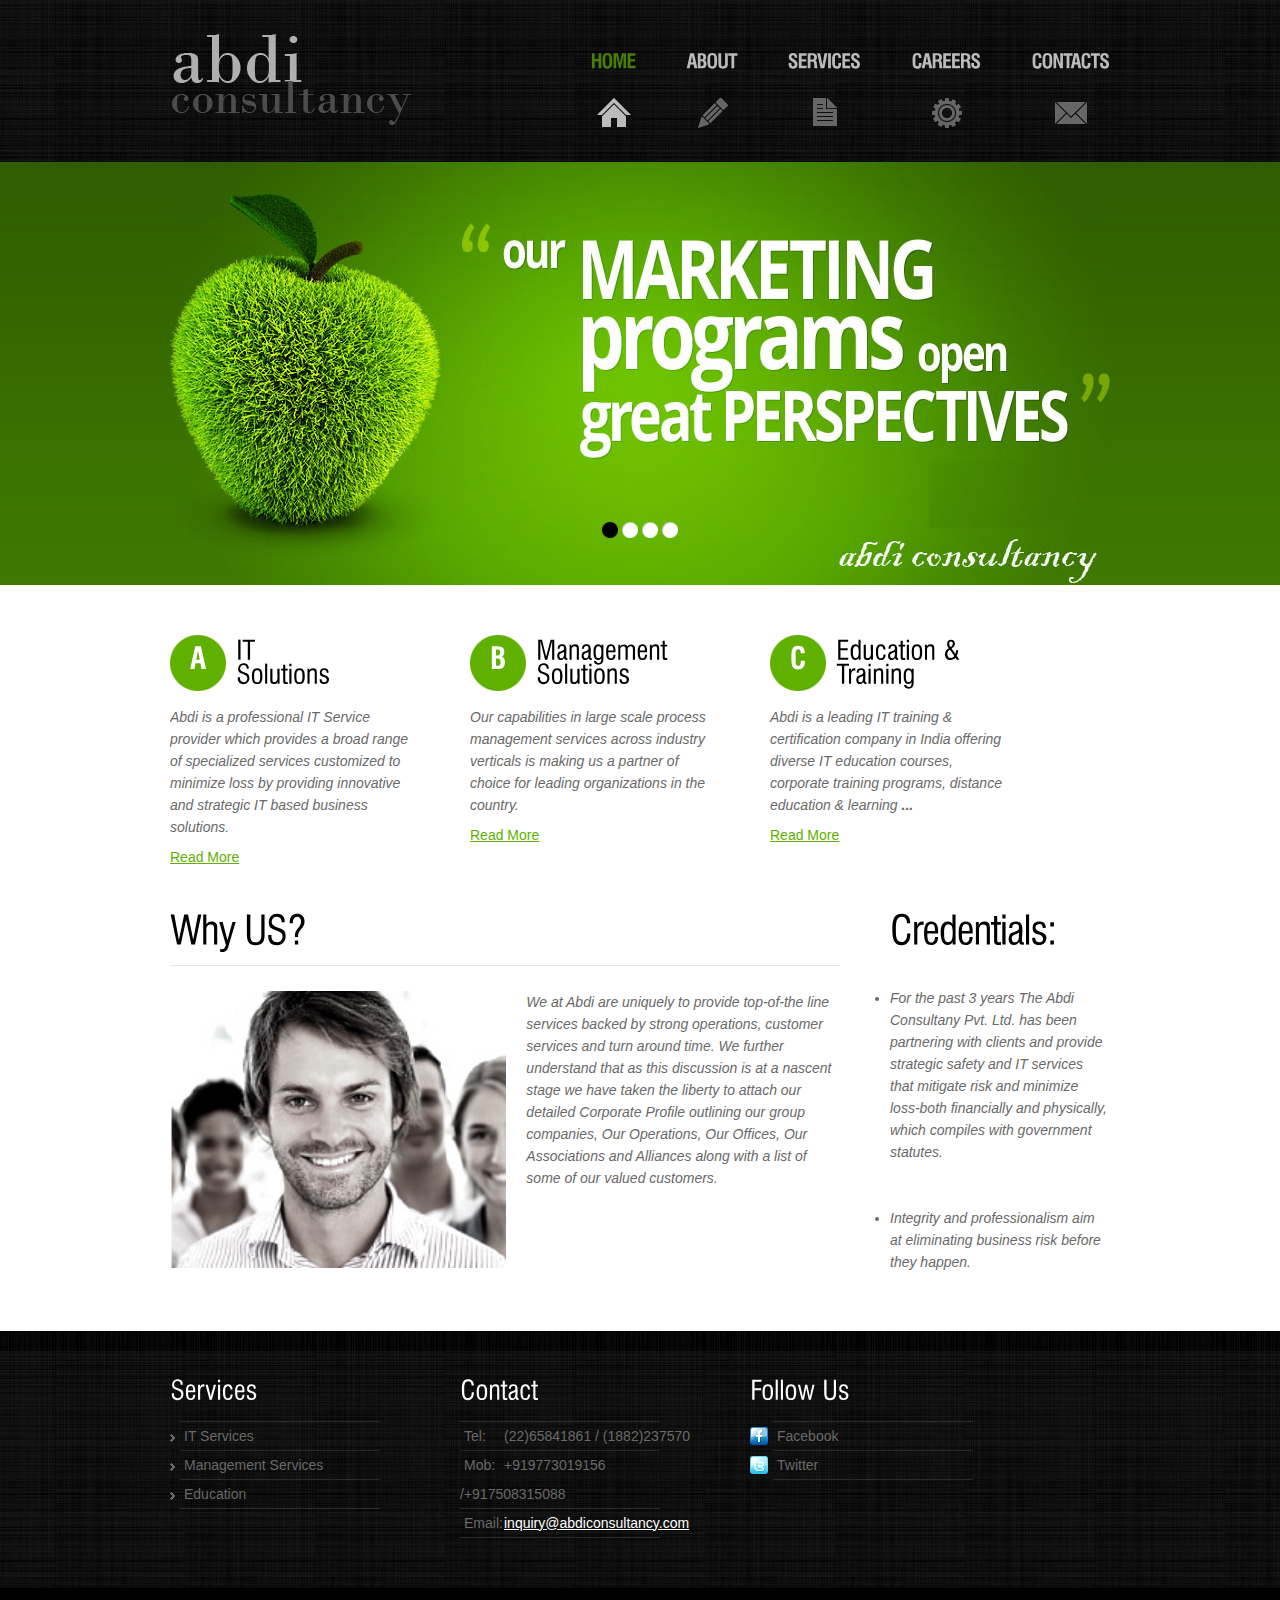
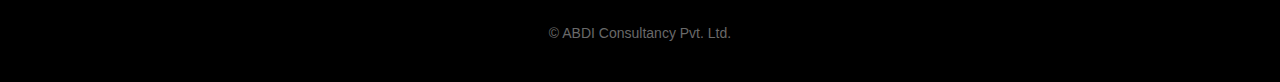
<file: index.html>
<!DOCTYPE html>
<html lang="en">
<head>
<meta name='Keywords' content=" SEO Company India,Web Design Company India, Website Design, Web Development Company India , SEO India,SEO  Services India, SEO India Firm, Certification, training, IT Certification, Mumbai consultancy, Management Service, Corporate Training" />
<meta name='description' content=" SEO Company India,Web Design Company India, Website Design, Web Development Company India , SEO India,SEO  Services India, SEO India Firm, Certification, training, IT Certification, Mumbai consultancy, Management Service, Corporate Training" />
<title>ABDI Consultancy | IT & Management Service Provider</title>
<meta charset="utf-8">
<link rel="stylesheet" href="css/reset.css" type="text/css" media="all">
<link rel="stylesheet" href="css/layout.css" type="text/css" media="all">
<link rel="stylesheet" href="css/style.css" type="text/css" media="all">
<script type="text/javascript" src="js/jquery-1.6.js" ></script>
<script type="text/javascript" src="js/cufon-yui.js"></script>
<script type="text/javascript" src="js/cufon-replace.js"></script>
<script type="text/javascript" src="js/Swis721_Cn_BT_400.font.js"></script>
<script type="text/javascript" src="js/Swis721_Cn_BT_700.font.js"></script>
<script type="text/javascript" src="js/jquery.easing.1.3.js"></script>
<script type="text/javascript" src="js/tms-0.3.js"></script>
<script type="text/javascript" src="js/tms_presets.js"></script>
<script type="text/javascript" src="js/jcarousellite.js"></script>
<script type="text/javascript" src="js/script.js"></script>
  <!--[if lt IE 9]>
  	<script type="text/javascript" src="js/html5.js"></script>
	<style type="text/css">
		.bg{ behavior: url(js/PIE.htc); }
	</style>
  <![endif]-->
	<!--[if lt IE 7]>
		<div style=' clear: both; text-align:center; position: relative;'>
			<a href="http://www.microsoft.com/windows/internet-explorer/default.aspx?ocid=ie6_countdown_bannercode"><img src="http://www.theie6countdown.com/images/upgrade.jpg" border="0"  alt="" /></a>
		</div>
	<![endif]-->
</head>
<body id="page1">
<div class="body1">
	<div class="body2">
		<div class="main">
<!-- header -->
			<header>
				<div class="wrapper">
				<h1><a href="index.html" id="logo">ABDI Consultancy</a></h1>
				<nav>
					<ul id="menu">
						<li id="nav1" class="active"><a href="index.html">Home</a></li>
						<li id="nav2"><a href="about.html">About </a></li>
						<li id="nav3"><a href="Service.html">Services</a></li>
						<li id="nav4"><a href="Careers.html">Careers</a></li>
						<li id="nav5"><a href="Contacts.html">Contacts</a></li>
					</ul>
				</nav>
				</div>
				<div class="wrapper">
					<div class="slider">
					  <ul class="items">
						<li><img src="images/img1.jpg" alt=""></li>
						<li><img src="images/img2.jpg" alt=""></li>
						<li><img src="images/img3.jpg" alt=""></li>
						<li><img src="images/img4.jpg" alt=""></li>
					  </ul>
					</div>
				</div>
			</header>
<!-- header end-->
		</div>
	</div>
	</div>
	<div class="body3">
		<div class="main">
<!-- content -->
			<article id="content">
				<div class="wrapper">
					<section class="cols">
						<h3><span class="dropcap">A</span>IT<span>Solutions</span></h3>
						<p class="pad_bot1">Abdi is a professional IT  Service provider which provides a broad range of specialized services  customized to minimize loss by providing innovative and strategic IT based  business solutions. </p>
						<a href="IT-Services.html" class="link1">Read More</a>
					</section>
					<section class="cols pad_left1">
				    <h3><span class="dropcap">B</span>Management<span>Solutions</span></h3>
						<p class="pad_bot1">Our capabilities in large scale process management   services across industry verticals is making us a partner of choice for leading organizations in the country.  </p>
						<p class="pad_bot1"><a href="Management-Services.html" class="link1">Read More</a> </p>
</section>
					<section class="cols pad_left1">
					  <h3><span class="dropcap">C</span>Education &amp;<span>Training</span></h3>
						<p class="pad_bot1"> Abdi is a leading <em>IT training</em> &amp; certification company in India offering diverse IT education courses, corporate <em>training</em> programs, distance education &amp; learning <strong>...</strong></p>
						<a href="education.html" class="link1">Read More</a>
				  </section>
			  </div>
				<div class="wrapper">
					<section class="col1">
						<h2 class="under">Why US?</h2>
						<div class="wrapper">
							<figure class="left marg_right1"><img src="images/page1_img1.jpg" alt="" height="277"></figure>
							<p>We at Abdi are uniquely to provide top-of-the  line services backed by strong operations, customer services and turn around  time. We further understand that as this discussion is at a nascent stage we  have taken the liberty to attach our detailed Corporate Profile outlining our  group companies, Our Operations, Our Offices, Our Associations and Alliances  along with a list of some of our valued customers.						</p>
						</div>
					</section>
					<section class="col2 pad_left1">
					  <h2> Credentials:</h2>
					  <p><li>For the past 3 years The Abdi Consultany Pvt. Ltd. has been partnering with clients and provide strategic safety and IT services that mitigate risk and minimize loss-both financially and physically, which compiles with government statutes.</li></p>
 <p><li>Integrity and professionalism aim at eliminating business risk before they happen.</li></p>

					</section>
				</div>
			</article>
		</div>
	</div>
	<div class="body4">
		<div class="main">
			<article id="content2">
				<div class="wrapper">
					<section class="col3">
						<h4>Services</h4>
						<ul class="list1">
							<li><a href="IT-Services.html">IT Services</a></li>
							<li><a href="Management-Services.html">Management Services</a></li>
							<li><a href="education.html">Education</a></li>
						</ul>
					</section>
					<section class="col3 pad_left2">
						<h4>Contact</h4>
						<ul class="address">
							<li><span>Tel:</span>(22)65841861 / (1882)237570</li>
							<li><span>Mob:</span>+919773019156 /+917508315088</li>
							<li><span>Email:</span><a href="mailto:">inquiry@abdiconsultancy.com</a></li>
						</ul>
					</section>
					<section class="col3 pad_left2">
				    <h4>Follow Us</h4>
						<ul id="icons">
							<li><a href="http://www.facebook.com/abdiconsultancy"><img src="images/icon1.jpg" alt="">Facebook</a></li>
							<li><a href="http://www.twitter.com/abdiconsultancy"><img src="images/icon2.jpg" alt="">Twitter</a></li>
							<li></li>
							<li></li>
						</ul>
					</section>
				</div>
			</article>
<!-- content end -->
		</div>
	</div>
		<div class="main">
<!-- footer -->
			<footer>&copy; ABDI Consultancy Pvt. Ltd.</footer>
<!-- footer end -->
		</div>
<script type="text/javascript"> Cufon.now(); </script>
</body>
</html>
</file>
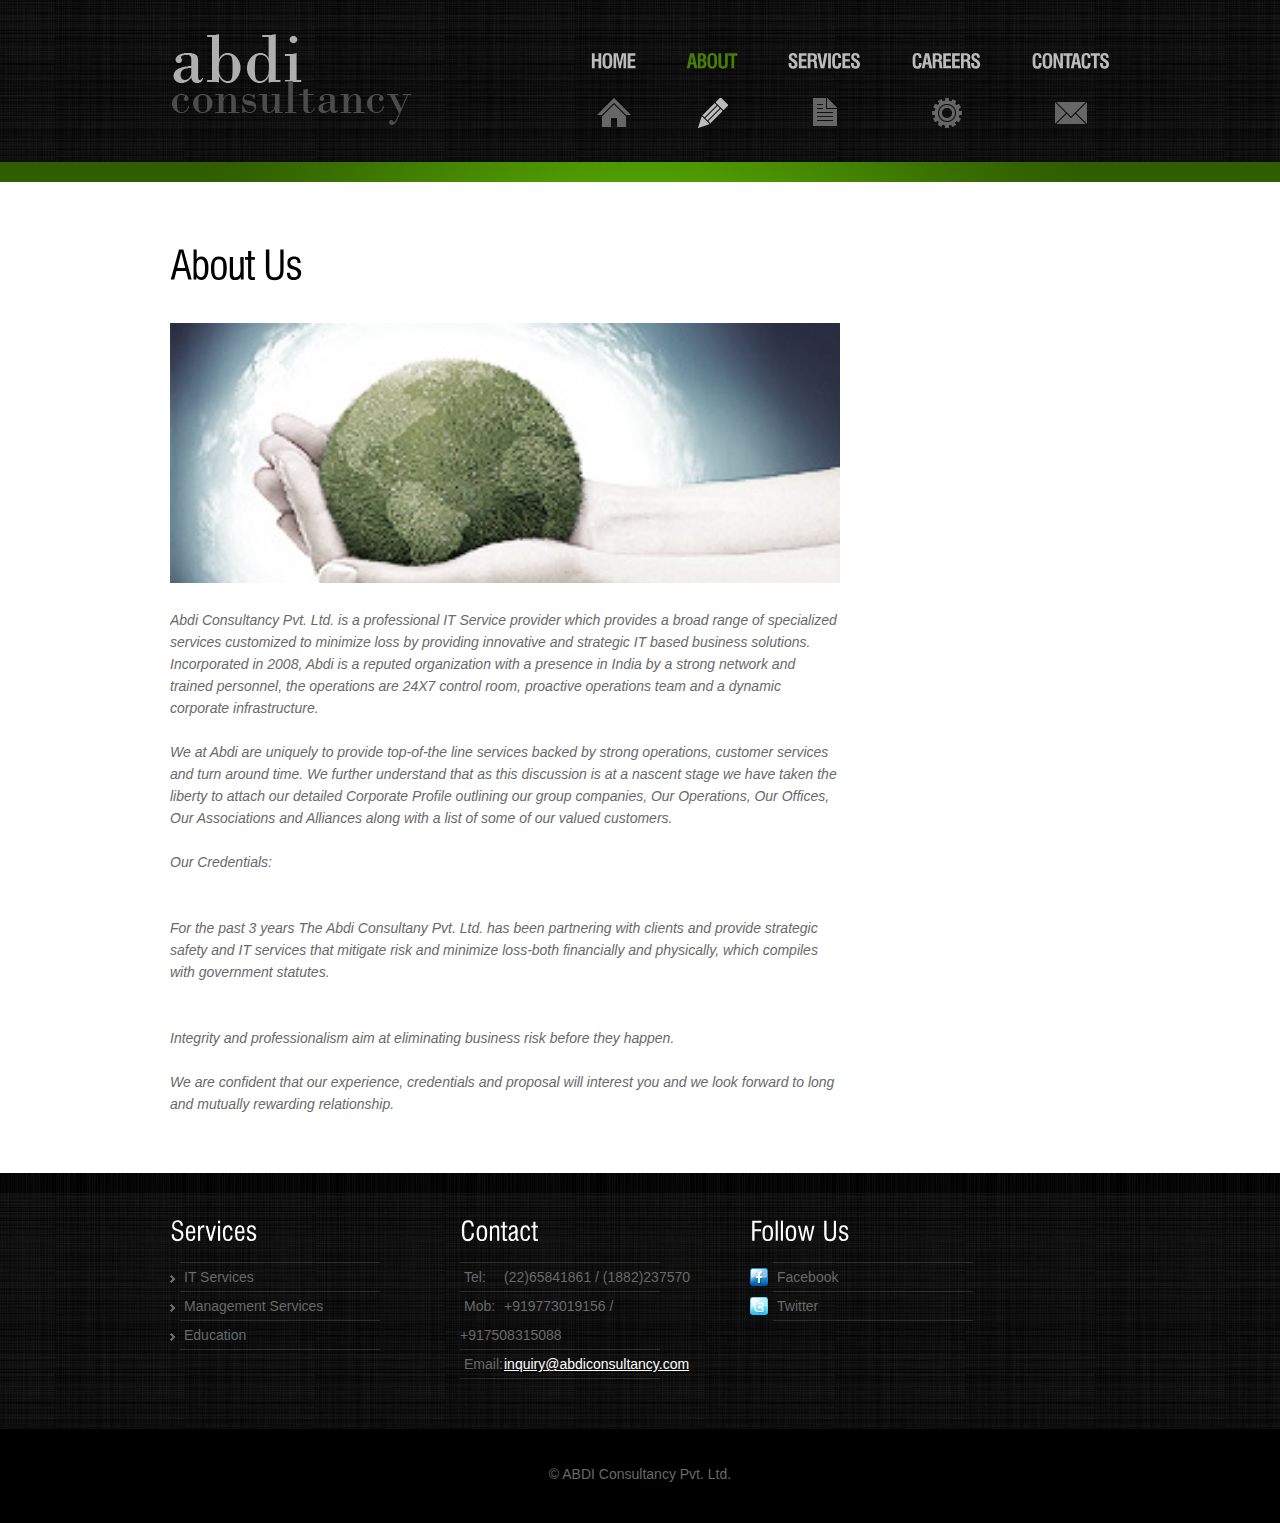
<file: about.html>
<!DOCTYPE html>
<html lang="en">
<head>
<title>ABDI Consultancy | IT & Management Service Provider</title>
<meta charset="utf-8">
<link rel="stylesheet" href="css/reset.css" type="text/css" media="all">
<link rel="stylesheet" href="css/layout.css" type="text/css" media="all">
<link rel="stylesheet" href="css/style.css" type="text/css" media="all">
<script type="text/javascript" src="js/jquery-1.6.js" ></script>
<script type="text/javascript" src="js/cufon-yui.js"></script>
<script type="text/javascript" src="js/cufon-replace.js"></script>
<script type="text/javascript" src="js/Swis721_Cn_BT_400.font.js"></script>
<script type="text/javascript" src="js/Swis721_Cn_BT_700.font.js"></script>
<script type="text/javascript" src="js/tabs.js"></script>
<!--[if lt IE 9]>
  	<script type="text/javascript" src="js/html5.js"></script>
	<style type="text/css">
		.bg{ behavior: url(js/PIE.htc); }
	</style>
<![endif]-->
<!--[if lt IE 7]>
		<div style=' clear: both; text-align:center; position: relative;'>
			<a href="http://www.microsoft.com/windows/internet-explorer/default.aspx?ocid=ie6_countdown_bannercode"><img src="http://www.theie6countdown.com/images/upgrade.jpg" border="0"  alt="" /></a>
		</div>
<![endif]-->
</head>
<body id="page5">
	<div class="body1">
	<div class="body2">
	<div class="body5">
		<div class="main">
<!-- header -->
			<header>
				<div class="wrapper">
				<h1><a href="index.html" id="logo">ABDI Consultancy</a></h1>
				<nav>
					<ul id="menu">
						<li id="nav1"><a href="index.html">Home</a></li>
						<li id="nav2" class="active"><a href="about.html">About </a></li>
						<li id="nav3"><a href="Service.html">Services</a></li>
						<li id="nav4"><a href="Careers.html">Careers</a></li>
						<li id="nav5"><a href="Contacts.html">Contacts</a></li>
					</ul>
				</nav>
				</div>
			</header>
<!-- header end-->
		</div>
	</div>
	</div>
	</div>
	<div class="body3">
		<div class="main">
        <p>
        <h2>About Us</h2>
        </p>
        <p>				  <img src="images/page4_img6.jpg" width="670" height="260">
</p>
<!-- content -->
			<article id="content">
				<div class="wrapper">
				  
				  <section class="col1">
					 
					  <p>
Abdi Consultancy Pvt. Ltd. is a professional IT Service provider which provides a broad range of specialized services customized to minimize loss by providing innovative and strategic IT based business solutions. Incorporated in 2008, Abdi is a reputed organization with a presence in India by a strong network and trained personnel, the operations are 24X7 control room, proactive operations team and a dynamic corporate infrastructure.</p>
					  <p> We at Abdi are uniquely to provide top-of-the line services backed by strong operations, customer services and turn around time. We further understand that as this discussion is at a nascent stage we have taken the liberty to attach our detailed Corporate Profile outlining our group companies, Our Operations, Our Offices, Our Associations and Alliances along with a list of some of our valued customers.</p>
						<p>Our Credentials:						  
						<p><li>	For the past 3 years The Abdi Consultany Pvt. Ltd. has been partnering with clients and provide strategic safety and IT services that mitigate risk and minimize loss-both financially and physically, which compiles with government statutes.</li></p> 
				    <p> <li>Integrity and professionalism aim at eliminating business risk before they happen.</li>
						 </p>
						 <p> 
						  We are confident that our experience, credentials and proposal will interest you and we look forward to long and mutually rewarding relationship. </p>
				  </section>
			  </div>

			</article>
		</div>
	</div>
	<div class="body4">
		<div class="main">
			<article id="content2">
				<div class="wrapper">
					<section class="col3">
						<h4>Services</h4>
						<ul class="list1">
							<li><a href="IT-Services.html">IT Services</a></li>
							<li><a href="Management-Services.html">Management Services</a></li>
							<li><a href="education.html">Education</a></li>
						</ul>
					</section>
					<section class="col3 pad_left2">
						<h4>Contact</h4>
						<ul class="address">
							<li><span>Tel:</span>(22)65841861 / (1882)237570</li>
							<li><span>Mob:</span>+919773019156 / +917508315088</li>
							<li><span>Email:</span><a href="mailto:">inquiry@abdiconsultancy.com</a></li>
						</ul>
					</section>
					<section class="col3 pad_left2">
			      <h4>Follow Us</h4>
						<ul id="icons">
							<li><a href="http://www.facebook.com/abdiconsultancy"><img src="images/icon1.jpg" alt="">Facebook</a></li>
							<li><a href="http://www.twitter.com/abdiconsultancy"><img src="images/icon2.jpg" alt="">Twitter</a></li>
							<li></li>
							<li></li>
						</ul>
					</section>
				</div>
			</article>
<!-- content end -->
		</div>
	</div>
		<div class="main">
<!-- footer -->
			<footer>&copy; ABDI Consultancy Pvt. Ltd.</footer>
<!-- footer end -->
		</div>
<script type="text/javascript"> Cufon.now(); </script>
</body>
</html>
</file>
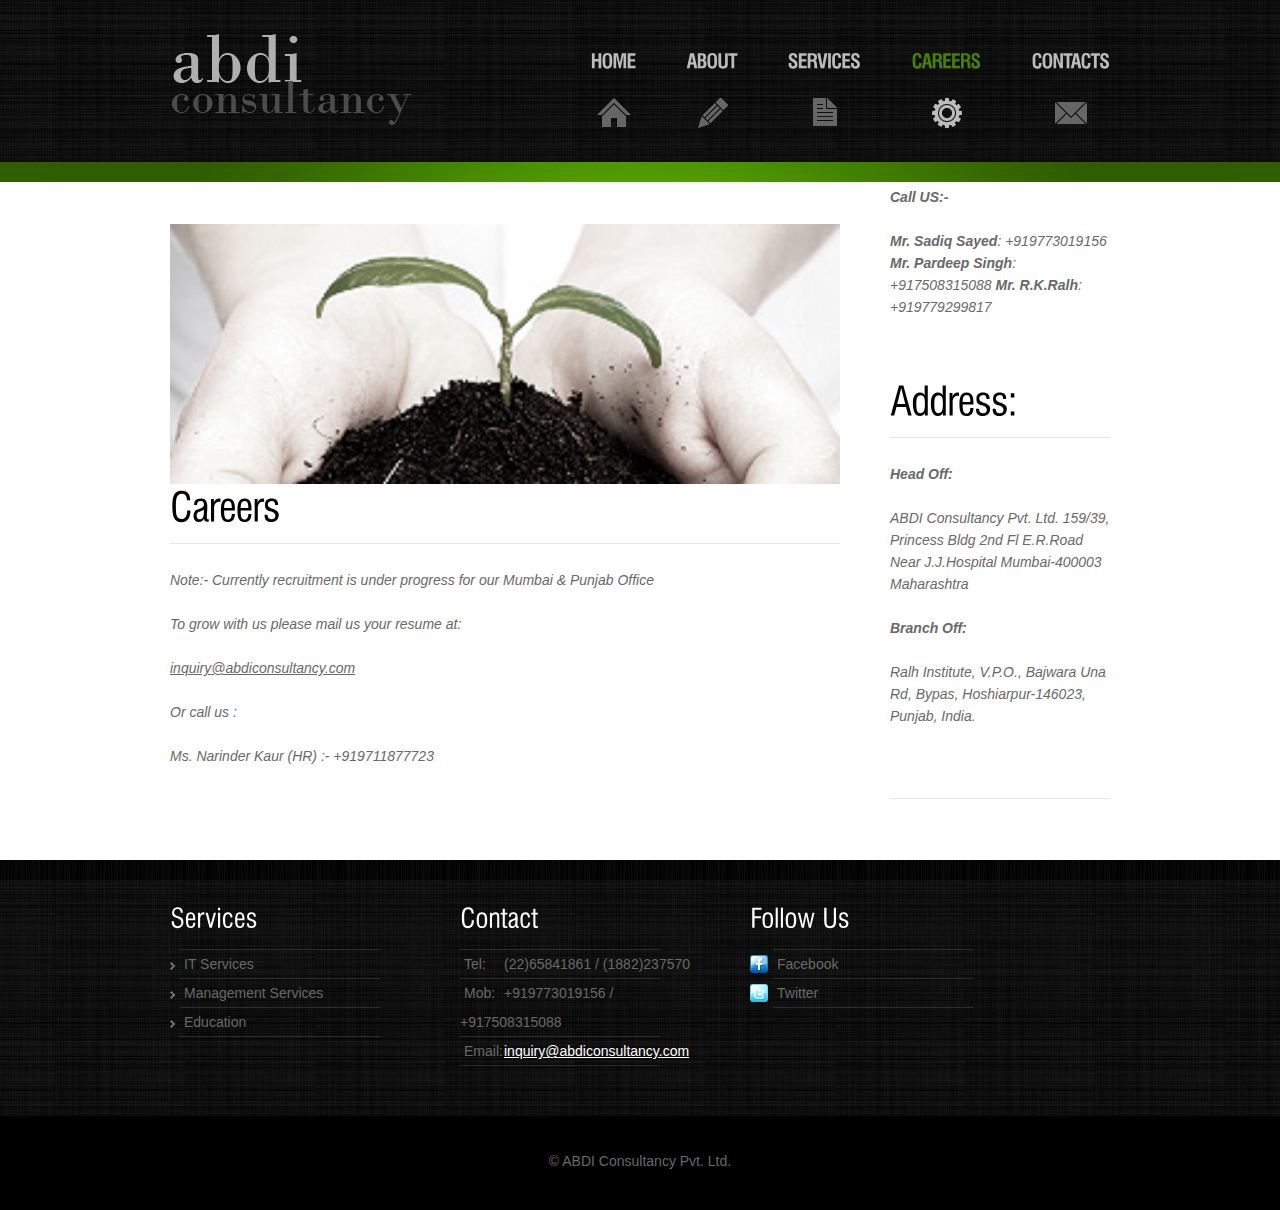
<file: Careers.html>
<!DOCTYPE html>
<html lang="en">
<head>
<title>ABDI Consultancy | IT & Management Service Provider</title>
<meta charset="utf-8">
<link rel="stylesheet" href="css/reset.css" type="text/css" media="all">
<link rel="stylesheet" href="css/layout.css" type="text/css" media="all">
<link rel="stylesheet" href="css/style.css" type="text/css" media="all">
<script type="text/javascript" src="js/jquery-1.6.js" ></script>
<script type="text/javascript" src="js/cufon-yui.js"></script>
<script type="text/javascript" src="js/cufon-replace.js"></script>
<script type="text/javascript" src="js/Swis721_Cn_BT_400.font.js"></script>
<script type="text/javascript" src="js/Swis721_Cn_BT_700.font.js"></script>
<script type="text/javascript" src="js/tabs.js"></script>
<!--[if lt IE 9]>
  	<script type="text/javascript" src="js/html5.js"></script>
	<style type="text/css">
		.bg{ behavior: url(js/PIE.htc); }
	</style>
<![endif]-->
<!--[if lt IE 7]>
		<div style=' clear: both; text-align:center; position: relative;'>
			<a href="http://www.microsoft.com/windows/internet-explorer/default.aspx?ocid=ie6_countdown_bannercode"><img src="http://www.theie6countdown.com/images/upgrade.jpg" border="0"  alt="" /></a>
		</div>
<![endif]-->
</head>
<body id="page5">



	<div class="body1">
	<div class="body2">
	<div class="body5">
		<div class="main">
<!-- header -->
			<header>
				<div class="wrapper">
				<h1><a href="index.html" id="logo">ABDI Consultancy</a></h1>
				<nav>
					<ul id="menu">
						<li id="nav1"><a href="index.html">Home</a></li>
						<li id="nav2"><a href="about.html">About </a></li>
						<li id="nav3"><a href="Service.html">Services</a></li>
						<li id="nav4" class="active"><a href="Careers.html">Careers</a></li>
						<li id="nav5"><a href="Contacts.html">Contacts</a></li>
					</ul>
				</nav>
				</div>
			</header>
<!-- header end-->
		</div>
	</div>
	</div>
	</div>
	<div class="body3">
		<div class="main">
<!-- content -->
			<article id="content">
				<div class="wrapper">
					<section class="col1">
						<h2 class="under"><img src="images/page4_img2.jpg" width="670" height="260">Careers</h2>
						<p>Note:- Currently recruitment is under progress for our Mumbai &amp; Punjab Office</p>
						<p>To grow with us please mail us your resume at:</p>
						<p><a href="mailto:hr@abdiconsultancy.com">inquiry@abdiconsultancy.com</a></p>
						<p>Or call us  :</p>
						<p> Ms. Narinder Kaur (HR) :- +919711877723</p>
						
	              	  </section>
					<section class="col2 pad_left1">
					  <p><strong>Call US:-</strong></p>
                      <p><strong>Mr. Sadiq Sayed</strong>: +919773019156 <strong>Mr. Pardeep Singh</strong>: +917508315088 <strong>Mr. R.K.Ralh</strong>: +919779299817</p>
<h2 class="under">Address:</h2>
						<div id="address">
						  <p><strong>Head Off:<span></strong></p>
<p>ABDI Consultancy Pvt. Ltd. 159/39, Princess Bldg 2nd Fl E.R.Road Near J.J.Hospital Mumbai-400003 Maharashtra</p>
						  <p><strong><span class="under">Branch Off:</span></strong></p>
						  <p><br>
					      Ralh Institute,  
                        V.P.O., Bajwara Una Rd, Bypas, Hoshiarpur-146023, Punjab, India.</p>
                      </div>
						<h2 class="under">&nbsp;</h2>
				  </section>
				</div>

			</article>
		</div>
	</div>
	<div class="body4">
		<div class="main">
			<article id="content2">
				<div class="wrapper">
					<section class="col3">
						<h4>Services</h4>
						<ul class="list1">
							<li><a href="IT-Services.html">IT Services</a></li>
							<li><a href="Management-Services.html">Management Services</a></li>
							<li><a href="education.html">Education</a></li>
						</ul>
					</section>
					<section class="col3 pad_left2">
						<h4>Contact</h4>
						<ul class="address">
							<li><span>Tel:</span>(22)65841861 / (1882)237570</li>
							<li><span>Mob:</span>+919773019156 / +917508315088</li>
							<li><span>Email:</span><a href="mailto:">inquiry@abdiconsultancy.com</a></li>
						</ul>
					</section>
					<section class="col3 pad_left2">
				    <h4>Follow Us</h4>
						<ul id="icons">
							<li><a href="http://www.facebook.com/abdiconsultancy"><img src="images/icon1.jpg" alt="">Facebook</a></li>
							<li><a href="http://www.twitter.com/abdiconsultancy"><img src="images/icon2.jpg" alt="">Twitter</a></li>
							<li></li>
							<li></li>
						</ul>
					</section>
				</div>
			</article>
<!-- content end -->
		</div>
	</div>
		<div class="main">
<!-- footer -->
			<footer>&copy; ABDI Consultancy Pvt. Ltd.</footer>
<!-- footer end -->
		</div>
<script type="text/javascript"> Cufon.now(); </script>
</body>
</html>
</file>
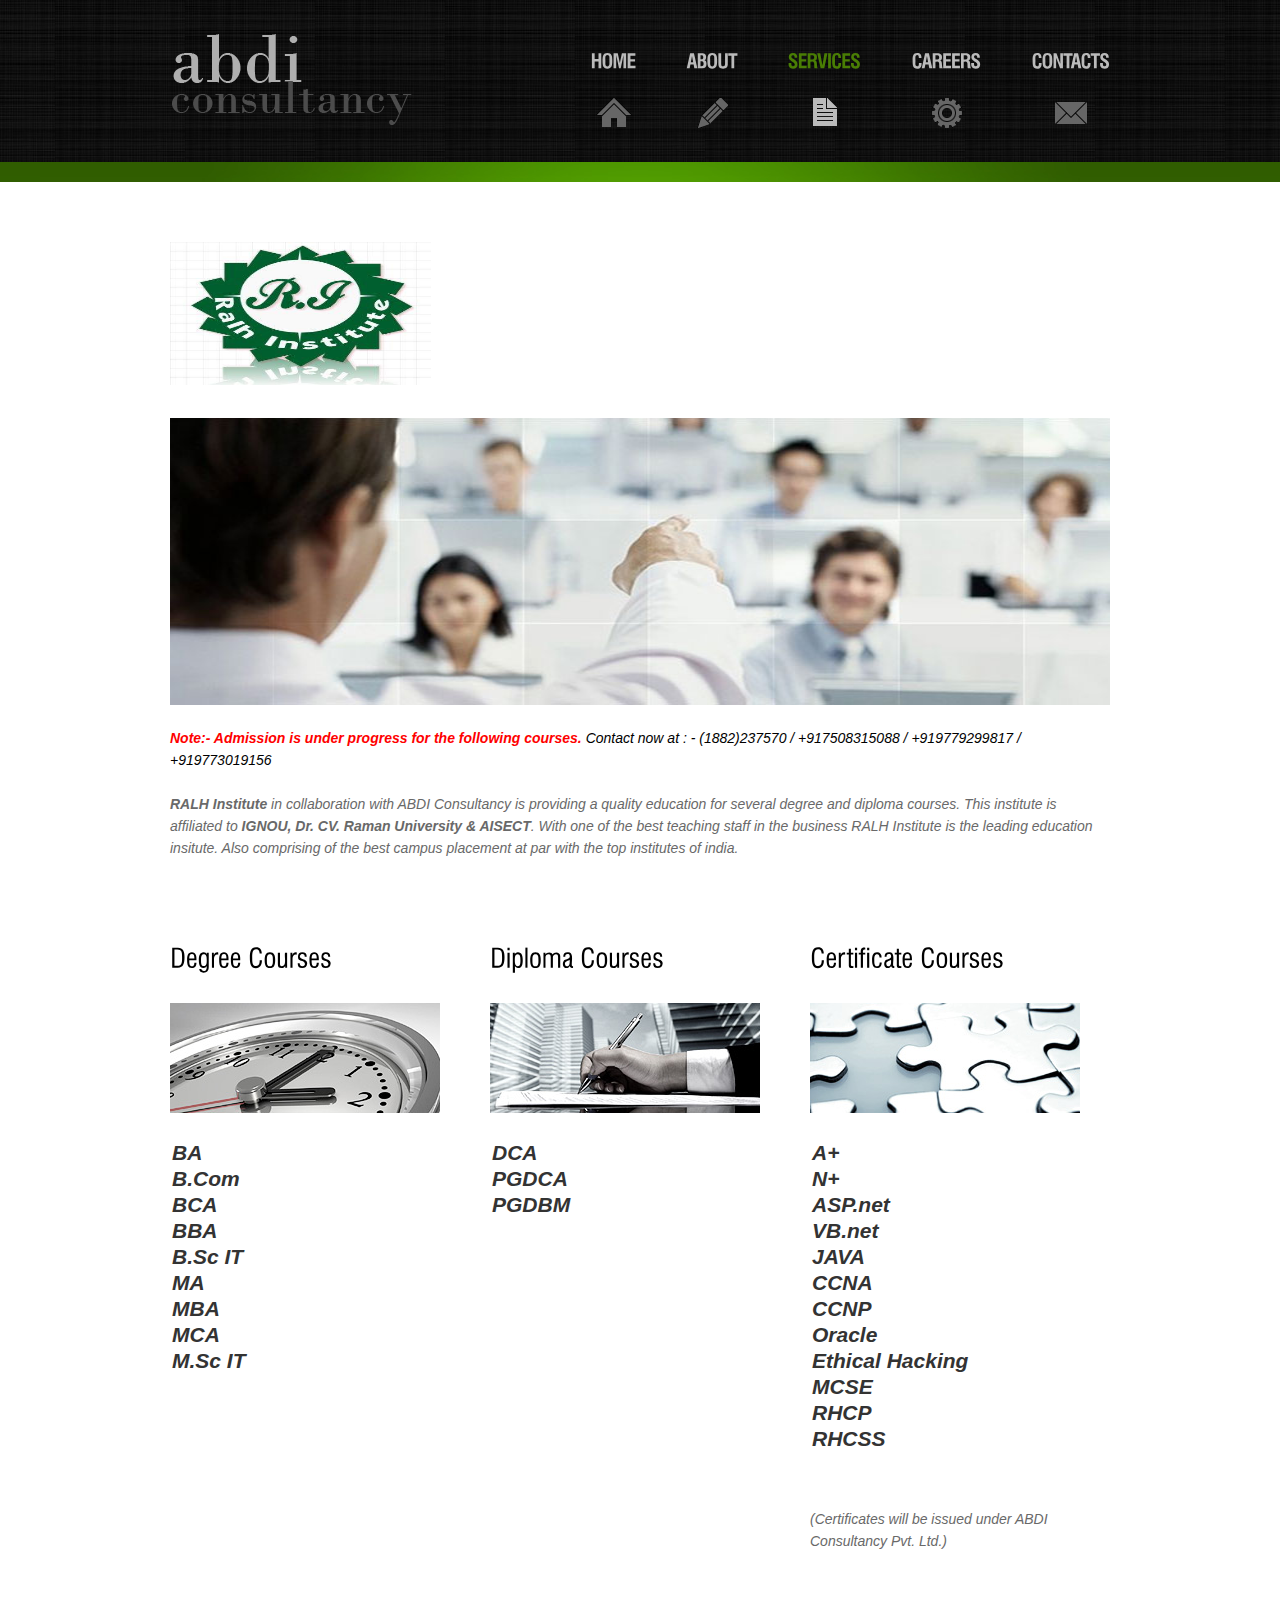
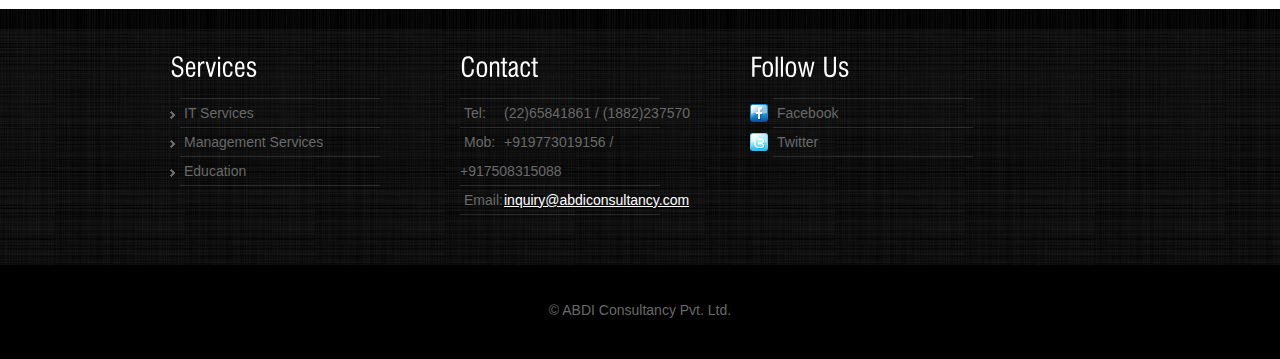
<file: education.html>
<!DOCTYPE html>
<html lang="en">
<head>
<title>ABDI Consultancy | IT & Management Service Provider</title>
<meta charset="utf-8">
<link rel="stylesheet" href="css/reset.css" type="text/css" media="all">
<link rel="stylesheet" href="css/layout.css" type="text/css" media="all">
<link rel="stylesheet" href="css/style.css" type="text/css" media="all">
<script type="text/javascript" src="js/jquery-1.6.js" ></script>
<script type="text/javascript" src="js/cufon-yui.js"></script>
<script type="text/javascript" src="js/cufon-replace.js"></script>
<script type="text/javascript" src="js/Swis721_Cn_BT_400.font.js"></script>
<script type="text/javascript" src="js/Swis721_Cn_BT_700.font.js"></script>
<script type="text/javascript" src="js/tabs.js"></script>
<script src="SpryAssets/SpryCollapsiblePanel.js" type="text/javascript"></script>

  <!--[if lt IE 9]>
  	<script type="text/javascript" src="js/html5.js"></script>
	<style type="text/css">
		.bg{ behavior: url(js/PIE.htc); }
	</style>
  <![endif]-->
	<!--[if lt IE 7]>
		<div style=' clear: both; text-align:center; position: relative;'>
			<a href="http://www.microsoft.com/windows/internet-explorer/default.aspx?ocid=ie6_countdown_bannercode"><img src="http://www.theie6countdown.com/images/upgrade.jpg" border="0"  alt="" /></a>
		</div>
	<![endif]-->

<link href="SpryAssets/SpryCollapsiblePanel.css" rel="stylesheet" type="text/css">
</head>

<body id="page4">
	<div class="body1">
	<div class="body2">
	<div class="body5">
		<div class="main">
<!-- header -->
			<header>
				<div class="wrapper">
				<h1><a href="index.html" id="logo">Progress Business Company</a></h1>
				<nav>
					<ul id="menu">
						<li id="nav1"><a href="index.html">Home</a></li>
						<li id="nav2"><a href="about.html">About </a></li>
						<li id="nav3" class="active"><a href="service.html">Services</a></li>
						<li id="nav4"><a href="Careers.html">Careers</a></li>
						<li id="nav5"><a href="Contacts.html">Contacts</a></li>
					</ul>

				</nav>
				</div>
			</header>
<!-- header end--></div>
	</div>
	</div>
	</div>
	<div class="body3">
		<div class="main">
		  <p>
		  <h2><img src="images/ralh.jpg" width="261" height="143" alt="ralh"></h2>
		  </p>
		  <p><img src="education home.jpg" width="940" height="287" alt="education"></p>
<p><strong><font color="#FF0000">Note:- Admission is under progress for the following courses.</font></strong><font color="#000000"> Contact now at : - (1882)237570 / +917508315088 /  +919779299817 / +919773019156</font></p>
		  <p><strong>RALH Institute</strong> in collaboration with ABDI Consultancy is providing a quality education for several degree and diploma courses. This institute is affiliated to<strong> IGNOU, Dr. CV. Raman University &amp; AISECT</strong>. With one of the best teaching staff in the business RALH Institute is the leading education insitute. Also comprising of the best campus placement at par with the top institutes of india.</p>

		  <!-- content -->
<article id="content">
  <div class="wrapper">
				  <section class="cols">
						<div class="wrapper pad_bot2">
							<h3>Degree Courses</h3>
							<figure><img src="images/page4_img1.jpg" alt=""></figure>
							<p class="pad_bot1">
<div id="CollapsiblePanel1" class="CollapsiblePanel">
							   <li><div class="CollapsiblePanelTab" tabindex="0"><strong>BA</strong></div></li>
							    <div class="CollapsiblePanelContent">Eligibility:- 12th Passed</div>
						      </div>
							 
						  
						    <div id="CollapsiblePanel2" class="CollapsiblePanel">
						     <li> <div class="CollapsiblePanelTab" tabindex="0"><strong>B.Com</strong></div></li>
						      <div class="CollapsiblePanelContent">Eligibility:- 12th Passed</div>
					        </div>
						   
						  
						    <div id="CollapsiblePanel3" class="CollapsiblePanel">
						     <li> <div class="CollapsiblePanelTab" tabindex="0">BCA</div></li>
						      <div class="CollapsiblePanelContent">Eligibility:- 12th Passed</div>
					        </div>
						   
					    
					      <div id="CollapsiblePanel4" class="CollapsiblePanel">
					        <li><div class="CollapsiblePanelTab" tabindex="0"><strong>BBA</strong></div></li>
					        <div class="CollapsiblePanelContent">Eligibility:- 12th Passed</div>
				          </div>
<div id="CollapsiblePanel6" class="CollapsiblePanel">
<li><div class="CollapsiblePanelTab" tabindex="0"><strong>B.Sc IT</strong></div></li>
						      <div class="CollapsiblePanelContent">Eligibility:- 12th Passed</div>
					        </div>
						  
						  
						    <div id="CollapsiblePanel7" class="CollapsiblePanel">
						    <li>  <div class="CollapsiblePanelTab" tabindex="0"><strong>MA</strong></div></li>
						      <div class="CollapsiblePanelContent">Eligibility:- Graduate (Any Stream)</div>
					        </div>
						   
						  
						    <div id="CollapsiblePanel8" class="CollapsiblePanel">
						     <li> <div class="CollapsiblePanelTab" tabindex="0"><strong>MBA</strong></div></li>
						      <div class="CollapsiblePanelContent">Eligibility:- Graduate (Any Stream)</div>
					        </div>
						   
						  
						    <div id="CollapsiblePanel9" class="CollapsiblePanel">
						      <li><div class="CollapsiblePanelTab" tabindex="0"><strong>MCA</strong></div></li>
						      <div class="CollapsiblePanelContent">Eligibility:- Graduate (Any Stream)</div>
					        </div>
						  
						  
						    <div id="CollapsiblePanel10" class="CollapsiblePanel">
						      <li><div class="CollapsiblePanelTab" tabindex="0"><strong>M.Sc IT</strong></div></li>
						      <div class="CollapsiblePanelContent">Eligibility:- Graduate (Any Stream)</div>
					        </div>
						  
							</p>
						</div>
		</section>
					<section class="cols pad_left1">
						<div class="wrapper pad_bot2">
							<h3>Diploma Courses</h3>
			        <figure><img src="images/page4_img3.jpg" alt=""></figure>
						  <p class="pad_bot1">
						  <div id="CollapsiblePanel11" class="CollapsiblePanel">
						    <li>
						      <div class="CollapsiblePanelTab" tabindex="0">DCA</div>
					        </li>
						    <div class="CollapsiblePanelContent">Eligibility:- 10th Passed</div>
					      </div>
						  <div id="CollapsiblePanel12" class="CollapsiblePanel">
						    <li>
						      <div class="CollapsiblePanelTab" tabindex="0"><strong>PGDCA</strong></div>
					        </li>
						    <div class="CollapsiblePanelContent">Eligibility:- Graduate (Any Stream)</div>
					      </div>
					      <div id="CollapsiblePanel13" class="CollapsiblePanel">
					        <li>
					          <div class="CollapsiblePanelTab" tabindex="0"><strong>PGDBM</strong></div>
				            </li>
					        <div class="CollapsiblePanelContent">Eligibility:- Graduate (Any Stream)</div>
				          </div>
				      <p class="pad_bot1"></div>
					</section>
	  <section class="cols pad_left1">
						<div class="wrapper pad_bot2">
							<h3>Certificate Courses</h3>
							<figure><img src="images/page4_img5.jpg" alt=""></figure>
							<p class="pad_bot1">
							<div id="CollapsiblePanel14" class="CollapsiblePanel">
							  <li>
							    <div class="CollapsiblePanelTab" tabindex="0"><strong>A+</strong></div>
						      </li>
							  <div class="CollapsiblePanelContent"></div>
						  </div>
							<div id="CollapsiblePanel15" class="CollapsiblePanel">
							  <li>
							    <div class="CollapsiblePanelTab" tabindex="0"><strong>N+</strong></div>
						      </li>
							  <div class="CollapsiblePanelContent"></div>
						  </div>
							<div id="CollapsiblePanel16" class="CollapsiblePanel">
							  <li>
							    <div class="CollapsiblePanelTab" tabindex="0"><strong>ASP.net</strong></div>
						      </li>
							  <div class="CollapsiblePanelContent"></div>
						  </div>
							<div id="CollapsiblePanel17" class="CollapsiblePanel">
							  <li>
							    <div class="CollapsiblePanelTab" tabindex="0"><strong>VB.net</strong></div>
						      </li>
							  <div class="CollapsiblePanelContent"></div>
						  </div>
							<div id="CollapsiblePanel18" class="CollapsiblePanel">
							  <li>
							    <div class="CollapsiblePanelTab" tabindex="0"><strong>JAVA</strong></div>
						      </li>
							  <div class="CollapsiblePanelContent"></div>
						  </div>
							<div id="CollapsiblePanel19" class="CollapsiblePanel">
							  <li>
							    <div class="CollapsiblePanelTab" tabindex="0"><strong>CCNA</strong></div>
						      </li>
							  <div class="CollapsiblePanelContent"></div>
						  </div>
							<div id="CollapsiblePanel20" class="CollapsiblePanel">
							  <li>
							    <div class="CollapsiblePanelTab" tabindex="0"><strong>CCNP</strong></div>
						      </li>
							  <div class="CollapsiblePanelContent"></div>
						  </div>
							<div id="CollapsiblePanel21" class="CollapsiblePanel">
							  <li>
							    <div class="CollapsiblePanelTab" tabindex="0">Oracle</div>
						      </li>
							  <div class="CollapsiblePanelContent"></div>
						  </div>
							<div id="CollapsiblePanel22" class="CollapsiblePanel">
							  <li>
							    <div class="CollapsiblePanelTab" tabindex="0"><strong>Ethical Hacking</strong></div>
						      </li>
							  <div class="CollapsiblePanelContent"></div>
						  </div>
							<div id="CollapsiblePanel23" class="CollapsiblePanel">
							  <li>
							    <div class="CollapsiblePanelTab" tabindex="0"><strong>MCSE</strong></div>
						      </li>
							  <div class="CollapsiblePanelContent"></div>
						  </div>
							<div id="CollapsiblePanel24" class="CollapsiblePanel">
							  <li>
							    <div class="CollapsiblePanelTab" tabindex="0"><strong>RHCP</strong></div>
						      </li>
							  <div class="CollapsiblePanelContent"></div>
						  </div>
							<div id="CollapsiblePanel25" class="CollapsiblePanel">
							  <li>
							    <div class="CollapsiblePanelTab" tabindex="0"><strong>RHCSS</strong></div>
						      </li>
							  <div class="CollapsiblePanelContent"></div>
						  </div>
							<p class="pad_bot1">
							</p>
						</div>
						(Certificates will be issued under ABDI Consultancy Pvt. Ltd.)
		</section>
	  </div>

		  </article>
		</div>
	</div>
	<div class="body4">
		<div class="main">
			<article id="content2">
				<div class="wrapper">
					<section class="col3">
						<h4>Services</h4>
						<ul class="list1">
							<li><a href="IT-Services.html">IT Services</a></li>
							<li><a href="Management-Services.html">Management Services</a></li>
							<li><a href="education.html">Education</a></li>
						</ul>
					</section>
					<section class="col3 pad_left2">
						<h4>Contact</h4>
						<ul class="address">
							<li><span>Tel:</span>(22)65841861 / (1882)237570</li>
							<li><span>Mob:</span>+919773019156 / +917508315088</li>
							<li><span>Email:</span><a href="mailto:">inquiry@abdiconsultancy.com</a></li>
						</ul>
					</section>
					<section class="col3 pad_left2">
				    <h4>Follow Us</h4>
						<ul id="icons">
							<li><a href="http://www.facebook.com/abdiconsultancy"><img src="images/icon1.jpg" alt="">Facebook</a></li>
							<li><a href="http://www.twitter.com/abdiconsultancy"><img src="images/icon2.jpg" alt="">Twitter</a></li>
							<li></li>
							<li></li>
						</ul>
					</section>
				</div>
			</article>
<!-- content end -->
		</div>
	</div>
		<div class="main">
<!-- footer -->
			<footer>&copy; ABDI Consultancy Pvt. Ltd.</footer>
<!-- footer end -->
		</div>
<script type="text/javascript">
Cufon.now();
var CollapsiblePanel1 = new Spry.Widget.CollapsiblePanel("CollapsiblePanel1", {contentIsOpen:false});
var CollapsiblePanel2 = new Spry.Widget.CollapsiblePanel("CollapsiblePanel2", {contentIsOpen:false});
var CollapsiblePanel3 = new Spry.Widget.CollapsiblePanel("CollapsiblePanel3", {contentIsOpen:false});
var CollapsiblePanel4 = new Spry.Widget.CollapsiblePanel("CollapsiblePanel4", {contentIsOpen:false});
var CollapsiblePanel6 = new Spry.Widget.CollapsiblePanel("CollapsiblePanel6", {contentIsOpen:false});
var CollapsiblePanel7 = new Spry.Widget.CollapsiblePanel("CollapsiblePanel7", {contentIsOpen:false});
var CollapsiblePanel8 = new Spry.Widget.CollapsiblePanel("CollapsiblePanel8", {contentIsOpen:false});
var CollapsiblePanel9 = new Spry.Widget.CollapsiblePanel("CollapsiblePanel9", {contentIsOpen:false});
var CollapsiblePanel10 = new Spry.Widget.CollapsiblePanel("CollapsiblePanel10", {contentIsOpen:false});
var CollapsiblePanel11 = new Spry.Widget.CollapsiblePanel("CollapsiblePanel11", {contentIsOpen:false});
var CollapsiblePanel12 = new Spry.Widget.CollapsiblePanel("CollapsiblePanel12", {contentIsOpen:false});
var CollapsiblePanel13 = new Spry.Widget.CollapsiblePanel("CollapsiblePanel13", {contentIsOpen:false});
var CollapsiblePanel14 = new Spry.Widget.CollapsiblePanel("CollapsiblePanel14", {contentIsOpen:false});
var CollapsiblePanel15 = new Spry.Widget.CollapsiblePanel("CollapsiblePanel15", {contentIsOpen:false});
var CollapsiblePanel16 = new Spry.Widget.CollapsiblePanel("CollapsiblePanel16", {contentIsOpen:false});
var CollapsiblePanel17 = new Spry.Widget.CollapsiblePanel("CollapsiblePanel17", {contentIsOpen:false});
var CollapsiblePanel18 = new Spry.Widget.CollapsiblePanel("CollapsiblePanel18", {contentIsOpen:false});
var CollapsiblePanel19 = new Spry.Widget.CollapsiblePanel("CollapsiblePanel19", {contentIsOpen:false});
var CollapsiblePanel20 = new Spry.Widget.CollapsiblePanel("CollapsiblePanel20", {contentIsOpen:false});
var CollapsiblePanel21 = new Spry.Widget.CollapsiblePanel("CollapsiblePanel21", {contentIsOpen:false});
var CollapsiblePanel22 = new Spry.Widget.CollapsiblePanel("CollapsiblePanel22", {contentIsOpen:false});
var CollapsiblePanel23 = new Spry.Widget.CollapsiblePanel("CollapsiblePanel23", {contentIsOpen:false});
var CollapsiblePanel24 = new Spry.Widget.CollapsiblePanel("CollapsiblePanel24", {contentIsOpen:false});
var CollapsiblePanel25 = new Spry.Widget.CollapsiblePanel("CollapsiblePanel25", {contentIsOpen:false});
</script>
</body>
</html>
</file>
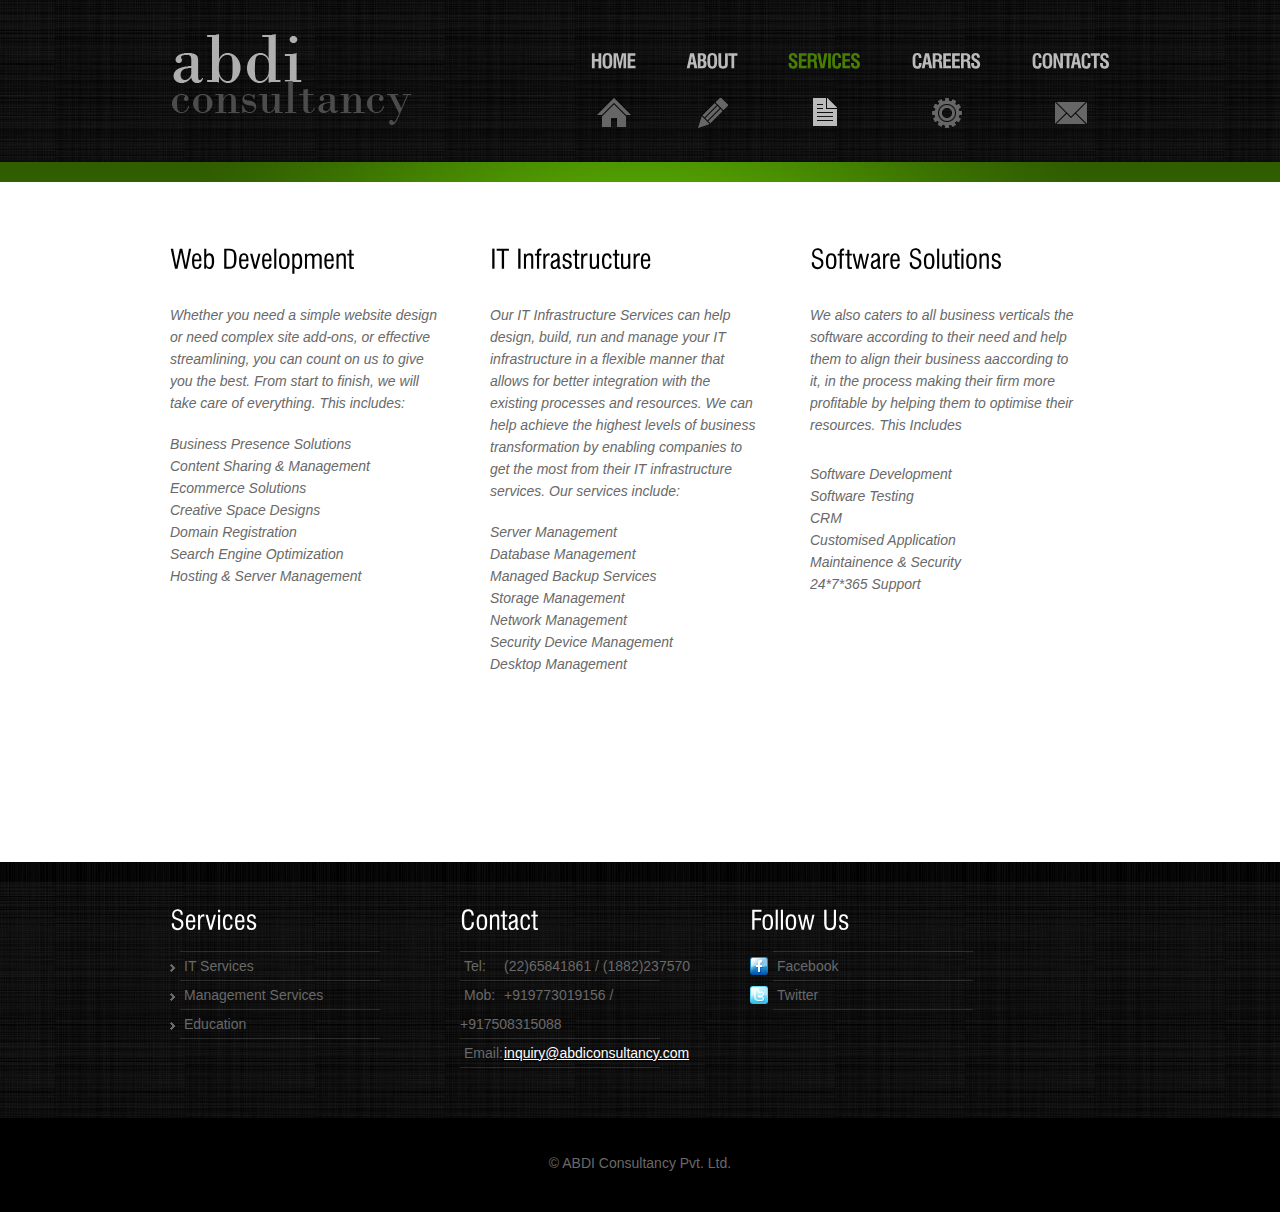
<file: IT-Services.html>
<!DOCTYPE html>
<html lang="en">
<head>
<title>ABDI Consultancy | IT & Management Service Provider</title>
<meta charset="utf-8">
<link rel="stylesheet" href="css/reset.css" type="text/css" media="all">
<link rel="stylesheet" href="css/layout.css" type="text/css" media="all">
<link rel="stylesheet" href="css/style.css" type="text/css" media="all">
<script type="text/javascript" src="js/jquery-1.6.js" ></script>
<script type="text/javascript" src="js/cufon-yui.js"></script>
<script type="text/javascript" src="js/cufon-replace.js"></script>
<script type="text/javascript" src="js/Swis721_Cn_BT_400.font.js"></script>
<script type="text/javascript" src="js/Swis721_Cn_BT_700.font.js"></script>
<script type="text/javascript" src="js/tabs.js"></script>

  <!--[if lt IE 9]>
  	<script type="text/javascript" src="js/html5.js"></script>
	<style type="text/css">
		.bg{ behavior: url(js/PIE.htc); }
	</style>
  <![endif]-->
	<!--[if lt IE 7]>
		<div style=' clear: both; text-align:center; position: relative;'>
			<a href="http://www.microsoft.com/windows/internet-explorer/default.aspx?ocid=ie6_countdown_bannercode"><img src="http://www.theie6countdown.com/images/upgrade.jpg" border="0"  alt="" /></a>
		</div>
	<![endif]-->

</head>

<body id="page4">
	<div class="body1">
	<div class="body2">
	<div class="body5">
		<div class="main">
<!-- header -->
			<header>
				<div class="wrapper">
				<h1><a href="index.html" id="logo">Progress Business Company</a></h1>
				<nav>
					<ul id="menu">
						<li id="nav1"><a href="index.html">Home</a></li>
						<li id="nav2"><a href="about.html">About </a></li>
						<li id="nav3" class="active"><a href="service.html">Services</a></li>
						<li id="nav4"><a href="Careers.html">Careers</a></li>
						<li id="nav5"><a href="Contacts.html">Contacts</a></li>
					</ul>

				</nav>
				</div>
			</header>
<!-- header end-->
		</div>
	</div>
	</div>
	</div>
	<div class="body3">
		<div class="main">
<!-- content -->
			<article id="content">
				<div class="wrapper">
					<section class="cols">
						<div class="wrapper pad_bot2">
							<h3>Web Development</h3>
							<figure>
							  <ul type="square">
							    Whether you need a simple website design or need complex site add-ons, or effective streamlining, you can count on us to give you the best. From start to finish, we will take care of everything. This includes:
						      </ul>
							</figure>
                          
                              <li>Business Presence Solutions</li>
                          
                              <li>Content Sharing & Management</li>
                              <li>Ecommerce Solutions</li>
                              <li>Creative Space Designs</li>
                              <li>Domain Registration</li>
                              <li>Search Engine Optimization</li>
                              <li>Hosting & Server Management</li>
                            
							<p class="pad_bot1">&nbsp;</p>
							<p class="pad_bot1">&nbsp;</p>
							<p class="pad_bot1">&nbsp;</p>
						</div>
					</section>
					<section class="cols pad_left1">
						<div class="wrapper pad_bot2">
							<h3>IT Infrastructure</h3>
							<figure>
							  <ul type="square">
							    Our IT Infrastructure Services can help design, build, run and manage your IT infrastructure in a flexible manner that allows for better integration with the existing processes and resources. We can help achieve the highest levels of business transformation by enabling companies to get the most from their IT infrastructure services. Our services include:
						      </ul>
							</figure>
							  <li>Server Management</li>
							  <li>Database Management</li>
							  <li>Managed Backup Services</li>
							  <li>Storage Management</li>
							  <li>Network Management</li>
							  <li>Security Device Management</li>
							  <li>Desktop Management</li>
							<p class="pad_bot1">&nbsp;</p>
							<ul type="square">
							  <br />
						  </ul>
							<p class="pad_bot1">&nbsp;</p>
						</div>
					</section>
					<section class="cols pad_left1">
						<div class="wrapper pad_bot2">
							<h3>Software Solutions</h3>
							<figure>We also caters to all business verticals the software according to their need and help them to align their business aaccording to it, in the process making their firm more profitable by helping them to optimise their resources.	This	Includes</figure>
						  <p class="pad_bot1"><li>Software Development</li>
						  <li>Software Testing</li>
						  <li>CRM</li>
						  <li>Customised Application</li>
						  <li>Maintainence &amp; Security</li>
						  <li>24*7*365 Support</li>						
						  </p>
						</div>
					</section>
				</div>

			</article>
		</div>
	</div>
	<div class="body4">
		<div class="main">
			<article id="content2">
				<div class="wrapper">
					<section class="col3">
						<h4>Services</h4>
						<ul class="list1">
							<li><a href="IT-Services.html">IT Services</a></li>
							<li><a href="Management-Services.html">Management Services</a></li>
							<li><a href="education.html">Education</a></li>
						</ul>
					</section>
					<section class="col3 pad_left2">
						<h4>Contact</h4>
						<ul class="address">
							<li><span>Tel:</span>(22)65841861 / (1882)237570</li>
							<li><span>Mob:</span>+919773019156 / +917508315088</li>
							<li><span>Email:</span><a href="mailto:">inquiry@abdiconsultancy.com</a></li>
						</ul>
					</section>
					<section class="col3 pad_left2">
			      <h4>Follow Us</h4>
						<ul id="icons">
							<li><a href="http://www.facebook.com/abdiconsultancy"><img src="images/icon1.jpg" alt="">Facebook</a></li>
							<li><a href="http://www.twitter.com/abdiconsultancy"><img src="images/icon2.jpg" alt="">Twitter</a></li>
							<li></li>
							<li></li>
						</ul>
					</section>
				</div>
			</article>
<!-- content end -->
		</div>
	</div>
		<div class="main">
<!-- footer -->
			<footer>&copy; ABDI Consultancy Pvt. Ltd.</footer>
<!-- footer end -->
		</div>
<script type="text/javascript"> Cufon.now(); </script>
</body>
</html>
</file>
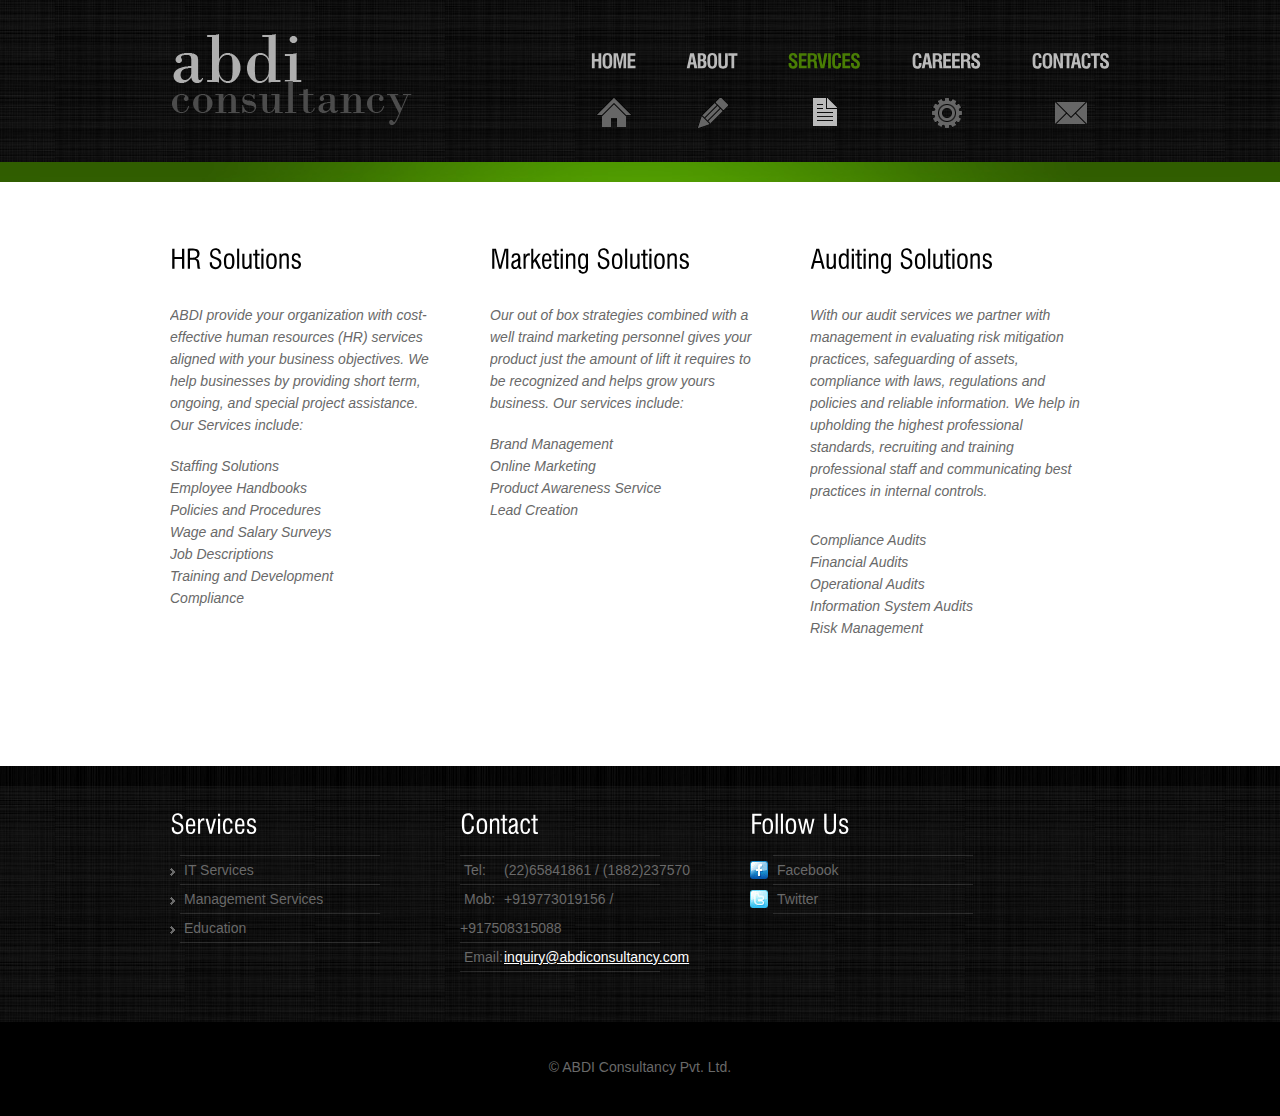
<file: Management-Services.html>
<!DOCTYPE html>
<html lang="en">
<head>
<title>ABDI Consultancy | IT & Management Service Provider</title>
<meta charset="utf-8">
<link rel="stylesheet" href="css/reset.css" type="text/css" media="all">
<link rel="stylesheet" href="css/layout.css" type="text/css" media="all">
<link rel="stylesheet" href="css/style.css" type="text/css" media="all">
<script type="text/javascript" src="js/jquery-1.6.js" ></script>
<script type="text/javascript" src="js/cufon-yui.js"></script>
<script type="text/javascript" src="js/cufon-replace.js"></script>
<script type="text/javascript" src="js/Swis721_Cn_BT_400.font.js"></script>
<script type="text/javascript" src="js/Swis721_Cn_BT_700.font.js"></script>
<script type="text/javascript" src="js/tabs.js"></script>

  <!--[if lt IE 9]>
  	<script type="text/javascript" src="js/html5.js"></script>
	<style type="text/css">
		.bg{ behavior: url(js/PIE.htc); }
	</style>
  <![endif]-->
	<!--[if lt IE 7]>
		<div style=' clear: both; text-align:center; position: relative;'>
			<a href="http://www.microsoft.com/windows/internet-explorer/default.aspx?ocid=ie6_countdown_bannercode"><img src="http://www.theie6countdown.com/images/upgrade.jpg" border="0"  alt="" /></a>
		</div>
	<![endif]-->

</head>

<body id="page4">
	<div class="body1">
	<div class="body2">
	<div class="body5">
		<div class="main">
<!-- header -->
			<header>
				<div class="wrapper">
				<h1><a href="index.html" id="logo">Progress Business Company</a></h1>
				<nav>
					<ul id="menu">
						<li id="nav1"><a href="index.html">Home</a></li>
						<li id="nav2"><a href="about.html">About </a></li>
						<li id="nav3" class="active"><a href="service.html">Services</a></li>
						<li id="nav4"><a href="Careers.html">Careers</a></li>
						<li id="nav5"><a href="Contacts.html">Contacts</a></li>
					</ul>

				</nav>
				</div>
			</header>
<!-- header end-->
		</div>
	</div>
	</div>
	</div>
	<div class="body3">
		<div class="main">
<!-- content -->
			<article id="content">
				<div class="wrapper">
					<section class="cols">
					  <div class="wrapper pad_bot2">
							<h3>HR Solutions</h3>
						<figure>
							  ABDI provide your organization with   cost-effective human resources (HR) services aligned with your business   objectives.  We help businesses by providing short term, ongoing, and   special project assistance.
Our	Services	include:					</figure>
<li>Staffing Solutions</li>
<li>Employee Handbooks</li>
<li> Policies and Procedures</li>
<li> Wage and Salary Surveys  </li>
<li>Job Descriptions  </li>
<li>Training and Development  </li>
<li>Compliance </li>
						</div>
					</section>
					<section class="cols pad_left1">
						<div class="wrapper pad_bot2">
							<h3>Marketing Solutions</h3>
							<figure>
							  <ul type="square">
							    Our out of box strategies combined with a well traind marketing personnel gives your product just the amount of lift it requires to be recognized and helps grow yours business. Our services include:
						      </ul>
							</figure>
							  <li>Brand Management</li>
							  <li>Online Marketing</li>
							  <li>Product Awareness Service</li>
							  <li>Lead Creation</li>
<p class="pad_bot1">&nbsp;</p>
							<ul type="square">
							  <br />
						  </ul>
							<p class="pad_bot1">&nbsp;</p>
						</div>
					</section>
					<section class="cols pad_left1">
					  <div class="wrapper pad_bot2">
					    <h3>Auditing Solutions</h3>
							<figure>With our audit services we partner with management in   evaluating risk mitigation practices, safeguarding of assets, compliance   with laws, regulations and policies and reliable information.  We help in upholding the highest professional standards,   recruiting and training professional staff and communicating best   practices in internal controls. </figure>
					    <p class="pad_bot1"><li>
						   Compliance Audits
              </li>
						  <li>Financial Audits</li>
              <li>Operational Audits</li>
						  <li>Information System Audits</li>
					    <li>Risk Management</li>						
					    </p>
						</div>
					</section>
				</div>

			</article>
		</div>
	</div>
	<div class="body4">
		<div class="main">
			<article id="content2">
				<div class="wrapper">
					<section class="col3">
						<h4>Services</h4>
						<ul class="list1">
							<li><a href="IT-Services.html">IT Services</a></li>
							<li><a href="Management-Services.html">Management Services</a></li>
							<li><a href="education.html">Education</a></li>
						</ul>
					</section>
					<section class="col3 pad_left2">
						<h4>Contact</h4>
						<ul class="address">
							<li><span>Tel:</span>(22)65841861 / (1882)237570</li>
							<li><span>Mob:</span>+919773019156 / +917508315088</li>
							<li><span>Email:</span><a href="mailto:">inquiry@abdiconsultancy.com</a></li>
						</ul>
					</section>
					<section class="col3 pad_left2">
			      <h4>Follow Us</h4>
						<ul id="icons">
							<li><a href="http://www.facebook.com/abdiconsultancy"><img src="images/icon1.jpg" alt="">Facebook</a></li>
							<li><a href="http://www.twitter.com/abdiconsultancy"><img src="images/icon2.jpg" alt="">Twitter</a></li>
							<li></li>
							<li></li>
						</ul>
					</section>
				</div>
			</article>
<!-- content end -->
		</div>
	</div>
		<div class="main">
<!-- footer -->
			<footer>&copy; ABDI Consultancy Pvt. Ltd.</footer>
<!-- footer end -->
		</div>
<script type="text/javascript"> Cufon.now(); </script>
</body>
</html>
</file>
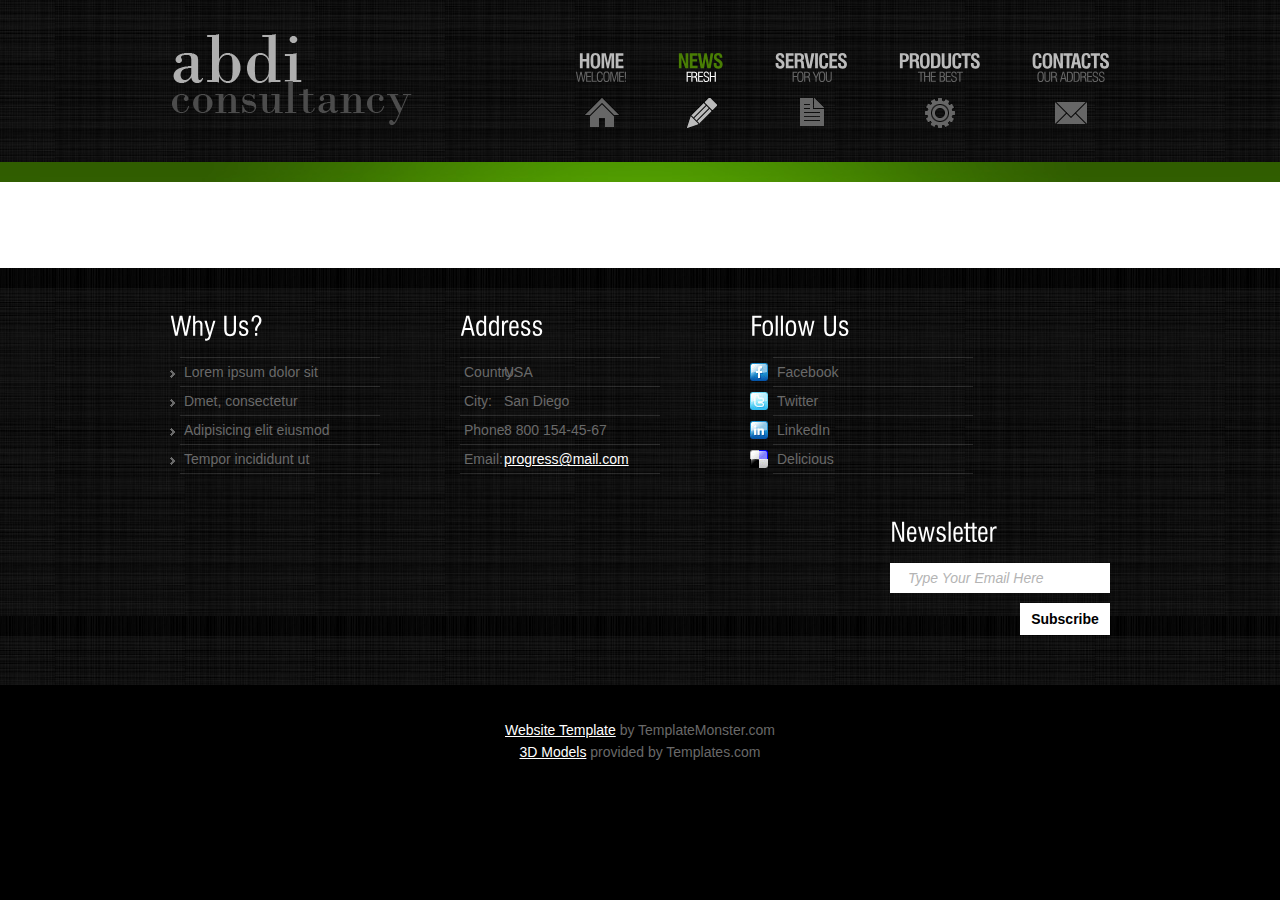
<file: News.html>
<!DOCTYPE html>
<html lang="en">
<head>
<title>News</title>
<meta charset="utf-8">
<link rel="stylesheet" href="css/reset.css" type="text/css" media="all">
<link rel="stylesheet" href="css/layout.css" type="text/css" media="all">
<link rel="stylesheet" href="css/style.css" type="text/css" media="all">
<script type="text/javascript" src="js/jquery-1.6.js" ></script>
<script type="text/javascript" src="js/cufon-yui.js"></script>
<script type="text/javascript" src="js/cufon-replace.js"></script>
<script type="text/javascript" src="js/Swis721_Cn_BT_400.font.js"></script>
<script type="text/javascript" src="js/Swis721_Cn_BT_700.font.js"></script>
<script type="text/javascript" src="js/tabs.js"></script>

  <!--[if lt IE 9]>
  	<script type="text/javascript" src="js/html5.js"></script>
	<style type="text/css">
		.bg{ behavior: url(js/PIE.htc); }
	</style>
  <![endif]-->
	<!--[if lt IE 7]>
		<div style=' clear: both; text-align:center; position: relative;'>
			<a href="http://www.microsoft.com/windows/internet-explorer/default.aspx?ocid=ie6_countdown_bannercode"><img src="http://www.theie6countdown.com/images/upgrade.jpg" border="0"  alt="" /></a>
		</div>
	<![endif]-->

</head>

<body id="page2">
	<div class="body1">
	<div class="body2">
	<div class="body5">
		<div class="main">
<!-- header -->
			<header>
				<div class="wrapper">
				<h1><a href="index.html" id="logo">Progress Business Company</a></h1>
				<nav>
					<ul id="menu">
						<li id="nav1"><a href="index.html">Home<span>Welcome!</span></a></li>
						<li id="nav2" class="active"><a href="News.html">News<span>Fresh</span></a></li>
						<li id="nav3"><a href="Services.html">Services<span>for you</span></a></li>
						<li id="nav4"><a href="Products.html">Products<span>The best</span></a></li>
						<li id="nav5"><a href="Contacts.html">Contacts<span>Our Address</span></a></li>
					</ul>
				</nav>
				</div>
			</header><div class="ic">More Website Templates  at TemplateMonster.com!</div>
<!-- header end-->
		</div>
	</div>
	</div>
	</div>
	<div class="body3">
		<div class="main">
<!-- content -->
			<article id="content">
				<div class="wrapper tabs">
					<div class="tab-content" id="tab1">
						<h5><span class="dropcap"><strong>28</strong><span>06</span></span>Lorem ipsum dolor sit amet consectetur adipisicing elit</h5>
						<div class="wrapper pad_bot2">
							<figure class="left marg_right1"><img src="images/page2_img1.jpg" alt=""></figure>
							<p class="pad_bot1">Duis aute irure dolor in reprehenderit in voluptate velit esse cillum dolore eu fugiat nulla pariatur. Excepteur sint occaecat cupidatat non proident, sunt in culpa qui officia deserunt mollit anim id est laborum. Sed ut perspiciatis unde omnis iste natus error sit voluptatem accusantium doloremque laudantium, totam rem aperiam, eaque ipsa quae ab illo inventore veritatis et quasi architecto beatae vitae dicta sunt explicabo. Nemo enim ipsam voluptatem quia voluptas sit aspernatur aut odit aut fugit.</p>
							<a href="#" class="link1">Read More</a>
						</div>
						<h5><span class="dropcap"><strong>25</strong><span>06</span></span>Duis aute irure dolor in reprehenderit</h5>
						<div class="wrapper pad_bot2">
							<figure class="left marg_right1"><img src="images/page2_img2.jpg" alt=""></figure>
							<p class="pad_bot1">Sed quia consequuntur magni dolores eos qui ratione voluptatem sequi nesciunt. Neque porro quisquam est, qui dolorem ipsum quia dolor sit amet, consectetur, adipisci velit, sed quia non numquam eius modi tempora incidunt ut labore et dolore magnam aliquam quaerat voluptatem. Ut enim ad minima veniam, quis nostrum exercitationem ullam corporis suscipit laboriosam, nisi ut aliquid ex ea commodi consequatur. Quis autem vel eum iure reprehenderit qui in ea voluptate velit esse quam nihil molestiae consequatur.</p>
							<a href="#" class="link1">Read More</a>
						</div>
						<h5><span class="dropcap"><strong>21</strong><span>06</span></span>Sed ut perspiciatis unde omnis iste natus error sit voluptatem</h5>
						<div class="wrapper pad_bot2">
							<figure class="left marg_right1"><img src="images/page2_img3.jpg" alt=""></figure>
							<p class="pad_bot1">Vel illum qui dolorem eum fugiat quo voluptas nulla pariatur. At vero eos et accusamus et iusto odio dignissimos ducimus qui blanditiis praesentium voluptatum deleniti atque corrupti quos dolores et quas molestias excepturi sint occaecati cupiditate non provident, similique sunt in culpa qui officia deserunt mollitia animi, id est laborum et dolorum fuga. Et harum quidem rerum facilis est et expedita distinctio. Nam libero tempore, cum soluta nobis est eligendi optio cumque nihil impedit quo minus id quod maxime placeat facere possimus, omnis.</p>
							<a href="#" class="link1">Read More</a>
						</div>
					</div>
					<div class="tab-content" id="tab2">

						<h5><span class="dropcap"><strong>25</strong><span>06</span></span>Duis aute irure dolor in reprehenderit</h5>
						<div class="wrapper pad_bot2">
							<figure class="left marg_right1"><img src="images/page2_img2.jpg" alt=""></figure>
							<p class="pad_bot1">Sed quia consequuntur magni dolores eos qui ratione voluptatem sequi nesciunt. Neque porro quisquam est, qui dolorem ipsum quia dolor sit amet, consectetur, adipisci velit, sed quia non numquam eius modi tempora incidunt ut labore et dolore magnam aliquam quaerat voluptatem. Ut enim ad minima veniam, quis nostrum exercitationem ullam corporis suscipit laboriosam, nisi ut aliquid ex ea commodi consequatur. Quis autem vel eum iure reprehenderit qui in ea voluptate velit esse quam nihil molestiae consequatur.</p>
							<a href="#" class="link1">Read More</a>
						</div>
						<h5><span class="dropcap"><strong>21</strong><span>06</span></span>Sed ut perspiciatis unde omnis iste natus error sit voluptatem</h5>
						<div class="wrapper pad_bot2">
							<figure class="left marg_right1"><img src="images/page2_img3.jpg" alt=""></figure>
							<p class="pad_bot1">Vel illum qui dolorem eum fugiat quo voluptas nulla pariatur. At vero eos et accusamus et iusto odio dignissimos ducimus qui blanditiis praesentium voluptatum deleniti atque corrupti quos dolores et quas molestias excepturi sint occaecati cupiditate non provident, similique sunt in culpa qui officia deserunt mollitia animi, id est laborum et dolorum fuga. Et harum quidem rerum facilis est et expedita distinctio. Nam libero tempore, cum soluta nobis est eligendi optio cumque nihil impedit quo minus id quod maxime placeat facere possimus, omnis.</p>
							<a href="#" class="link1">Read More</a>
						</div>
						<h5><span class="dropcap"><strong>28</strong><span>06</span></span>Lorem ipsum dolor sit amet consectetur adipisicing elit</h5>
						<div class="wrapper pad_bot2">
							<figure class="left marg_right1"><img src="images/page2_img1.jpg" alt=""></figure>
							<p class="pad_bot1">Duis aute irure dolor in reprehenderit in voluptate velit esse cillum dolore eu fugiat nulla pariatur. Excepteur sint occaecat cupidatat non proident, sunt in culpa qui officia deserunt mollit anim id est laborum. Sed ut perspiciatis unde omnis iste natus error sit voluptatem accusantium doloremque laudantium, totam rem aperiam, eaque ipsa quae ab illo inventore veritatis et quasi architecto beatae vitae dicta sunt explicabo. Nemo enim ipsam voluptatem quia voluptas sit aspernatur aut odit aut fugit.</p>
							<a href="#" class="link1">Read More</a>
						</div>
					</div>
					<div class="tab-content" id="tab3">
						<h5><span class="dropcap"><strong>21</strong><span>06</span></span>Sed ut perspiciatis unde omnis iste natus error sit voluptatem</h5>
						<div class="wrapper pad_bot2">
							<figure class="left marg_right1"><img src="images/page2_img3.jpg" alt=""></figure>
							<p class="pad_bot1">Vel illum qui dolorem eum fugiat quo voluptas nulla pariatur. At vero eos et accusamus et iusto odio dignissimos ducimus qui blanditiis praesentium voluptatum deleniti atque corrupti quos dolores et quas molestias excepturi sint occaecati cupiditate non provident, similique sunt in culpa qui officia deserunt mollitia animi, id est laborum et dolorum fuga. Et harum quidem rerum facilis est et expedita distinctio. Nam libero tempore, cum soluta nobis est eligendi optio cumque nihil impedit quo minus id quod maxime placeat facere possimus, omnis.</p>
							<a href="#" class="link1">Read More</a>
						</div>
						<h5><span class="dropcap"><strong>28</strong><span>06</span></span>Lorem ipsum dolor sit amet consectetur adipisicing elit</h5>
						<div class="wrapper pad_bot2">
							<figure class="left marg_right1"><img src="images/page2_img1.jpg" alt=""></figure>
							<p class="pad_bot1">Duis aute irure dolor in reprehenderit in voluptate velit esse cillum dolore eu fugiat nulla pariatur. Excepteur sint occaecat cupidatat non proident, sunt in culpa qui officia deserunt mollit anim id est laborum. Sed ut perspiciatis unde omnis iste natus error sit voluptatem accusantium doloremque laudantium, totam rem aperiam, eaque ipsa quae ab illo inventore veritatis et quasi architecto beatae vitae dicta sunt explicabo. Nemo enim ipsam voluptatem quia voluptas sit aspernatur aut odit aut fugit.</p>
							<a href="#" class="link1">Read More</a>
						</div>
						<h5><span class="dropcap"><strong>25</strong><span>06</span></span>Duis aute irure dolor in reprehenderit</h5>
						<div class="wrapper pad_bot2">
							<figure class="left marg_right1"><img src="images/page2_img2.jpg" alt=""></figure>
							<p class="pad_bot1">Sed quia consequuntur magni dolores eos qui ratione voluptatem sequi nesciunt. Neque porro quisquam est, qui dolorem ipsum quia dolor sit amet, consectetur, adipisci velit, sed quia non numquam eius modi tempora incidunt ut labore et dolore magnam aliquam quaerat voluptatem. Ut enim ad minima veniam, quis nostrum exercitationem ullam corporis suscipit laboriosam, nisi ut aliquid ex ea commodi consequatur. Quis autem vel eum iure reprehenderit qui in ea voluptate velit esse quam nihil molestiae consequatur.</p>
							<a href="#" class="link1">Read More</a>
						</div>
					</div>
					<div class="tab-content" id="tab4">
						<h5><span class="dropcap"><strong>28</strong><span>06</span></span>Lorem ipsum dolor sit amet consectetur adipisicing elit</h5>
						<div class="wrapper pad_bot2">
							<figure class="left marg_right1"><img src="images/page2_img1.jpg" alt=""></figure>
							<p class="pad_bot1">Duis aute irure dolor in reprehenderit in voluptate velit esse cillum dolore eu fugiat nulla pariatur. Excepteur sint occaecat cupidatat non proident, sunt in culpa qui officia deserunt mollit anim id est laborum. Sed ut perspiciatis unde omnis iste natus error sit voluptatem accusantium doloremque laudantium, totam rem aperiam, eaque ipsa quae ab illo inventore veritatis et quasi architecto beatae vitae dicta sunt explicabo. Nemo enim ipsam voluptatem quia voluptas sit aspernatur aut odit aut fugit.</p>
							<a href="#" class="link1">Read More</a>
						</div>
						<h5><span class="dropcap"><strong>25</strong><span>06</span></span>Duis aute irure dolor in reprehenderit</h5>
						<div class="wrapper pad_bot2">
							<figure class="left marg_right1"><img src="images/page2_img2.jpg" alt=""></figure>
							<p class="pad_bot1">Sed quia consequuntur magni dolores eos qui ratione voluptatem sequi nesciunt. Neque porro quisquam est, qui dolorem ipsum quia dolor sit amet, consectetur, adipisci velit, sed quia non numquam eius modi tempora incidunt ut labore et dolore magnam aliquam quaerat voluptatem. Ut enim ad minima veniam, quis nostrum exercitationem ullam corporis suscipit laboriosam, nisi ut aliquid ex ea commodi consequatur. Quis autem vel eum iure reprehenderit qui in ea voluptate velit esse quam nihil molestiae consequatur.</p>
							<a href="#" class="link1">Read More</a>
						</div>
						<h5><span class="dropcap"><strong>21</strong><span>06</span></span>Sed ut perspiciatis unde omnis iste natus error sit voluptatem</h5>
						<div class="wrapper pad_bot2">
							<figure class="left marg_right1"><img src="images/page2_img3.jpg" alt=""></figure>
							<p class="pad_bot1">Vel illum qui dolorem eum fugiat quo voluptas nulla pariatur. At vero eos et accusamus et iusto odio dignissimos ducimus qui blanditiis praesentium voluptatum deleniti atque corrupti quos dolores et quas molestias excepturi sint occaecati cupiditate non provident, similique sunt in culpa qui officia deserunt mollitia animi, id est laborum et dolorum fuga. Et harum quidem rerum facilis est et expedita distinctio. Nam libero tempore, cum soluta nobis est eligendi optio cumque nihil impedit quo minus id quod maxime placeat facere possimus, omnis.</p>
							<a href="#" class="link1">Read More</a>
						</div>
					</div>
					<div class="tab-content" id="tab5">

						<h5><span class="dropcap"><strong>25</strong><span>06</span></span>Duis aute irure dolor in reprehenderit</h5>
						<div class="wrapper pad_bot2">
							<figure class="left marg_right1"><img src="images/page2_img2.jpg" alt=""></figure>
							<p class="pad_bot1">Sed quia consequuntur magni dolores eos qui ratione voluptatem sequi nesciunt. Neque porro quisquam est, qui dolorem ipsum quia dolor sit amet, consectetur, adipisci velit, sed quia non numquam eius modi tempora incidunt ut labore et dolore magnam aliquam quaerat voluptatem. Ut enim ad minima veniam, quis nostrum exercitationem ullam corporis suscipit laboriosam, nisi ut aliquid ex ea commodi consequatur. Quis autem vel eum iure reprehenderit qui in ea voluptate velit esse quam nihil molestiae consequatur.</p>
							<a href="#" class="link1">Read More</a>
						</div>
						<h5><span class="dropcap"><strong>21</strong><span>06</span></span>Sed ut perspiciatis unde omnis iste natus error sit voluptatem</h5>
						<div class="wrapper pad_bot2">
							<figure class="left marg_right1"><img src="images/page2_img3.jpg" alt=""></figure>
							<p class="pad_bot1">Vel illum qui dolorem eum fugiat quo voluptas nulla pariatur. At vero eos et accusamus et iusto odio dignissimos ducimus qui blanditiis praesentium voluptatum deleniti atque corrupti quos dolores et quas molestias excepturi sint occaecati cupiditate non provident, similique sunt in culpa qui officia deserunt mollitia animi, id est laborum et dolorum fuga. Et harum quidem rerum facilis est et expedita distinctio. Nam libero tempore, cum soluta nobis est eligendi optio cumque nihil impedit quo minus id quod maxime placeat facere possimus, omnis.</p>
							<a href="#" class="link1">Read More</a>
						</div>
						<h5><span class="dropcap"><strong>28</strong><span>06</span></span>Lorem ipsum dolor sit amet consectetur adipisicing elit</h5>
						<div class="wrapper pad_bot2">
							<figure class="left marg_right1"><img src="images/page2_img1.jpg" alt=""></figure>
							<p class="pad_bot1">Duis aute irure dolor in reprehenderit in voluptate velit esse cillum dolore eu fugiat nulla pariatur. Excepteur sint occaecat cupidatat non proident, sunt in culpa qui officia deserunt mollit anim id est laborum. Sed ut perspiciatis unde omnis iste natus error sit voluptatem accusantium doloremque laudantium, totam rem aperiam, eaque ipsa quae ab illo inventore veritatis et quasi architecto beatae vitae dicta sunt explicabo. Nemo enim ipsam voluptatem quia voluptas sit aspernatur aut odit aut fugit.</p>
							<a href="#" class="link1">Read More</a>
						</div>
					</div>
					<div class="tab-content" id="tab6">
						<h5><span class="dropcap"><strong>21</strong><span>06</span></span>Sed ut perspiciatis unde omnis iste natus error sit voluptatem</h5>
						<div class="wrapper pad_bot2">
							<figure class="left marg_right1"><img src="images/page2_img3.jpg" alt=""></figure>
							<p class="pad_bot1">Vel illum qui dolorem eum fugiat quo voluptas nulla pariatur. At vero eos et accusamus et iusto odio dignissimos ducimus qui blanditiis praesentium voluptatum deleniti atque corrupti quos dolores et quas molestias excepturi sint occaecati cupiditate non provident, similique sunt in culpa qui officia deserunt mollitia animi, id est laborum et dolorum fuga. Et harum quidem rerum facilis est et expedita distinctio. Nam libero tempore, cum soluta nobis est eligendi optio cumque nihil impedit quo minus id quod maxime placeat facere possimus, omnis.</p>
							<a href="#" class="link1">Read More</a>
						</div>
						<h5><span class="dropcap"><strong>28</strong><span>06</span></span>Lorem ipsum dolor sit amet consectetur adipisicing elit</h5>
						<div class="wrapper pad_bot2">
							<figure class="left marg_right1"><img src="images/page2_img1.jpg" alt=""></figure>
							<p class="pad_bot1">Duis aute irure dolor in reprehenderit in voluptate velit esse cillum dolore eu fugiat nulla pariatur. Excepteur sint occaecat cupidatat non proident, sunt in culpa qui officia deserunt mollit anim id est laborum. Sed ut perspiciatis unde omnis iste natus error sit voluptatem accusantium doloremque laudantium, totam rem aperiam, eaque ipsa quae ab illo inventore veritatis et quasi architecto beatae vitae dicta sunt explicabo. Nemo enim ipsam voluptatem quia voluptas sit aspernatur aut odit aut fugit.</p>
							<a href="#" class="link1">Read More</a>
						</div>
						<h5><span class="dropcap"><strong>25</strong><span>06</span></span>Duis aute irure dolor in reprehenderit</h5>
						<div class="wrapper pad_bot2">
							<figure class="left marg_right1"><img src="images/page2_img2.jpg" alt=""></figure>
							<p class="pad_bot1">Sed quia consequuntur magni dolores eos qui ratione voluptatem sequi nesciunt. Neque porro quisquam est, qui dolorem ipsum quia dolor sit amet, consectetur, adipisci velit, sed quia non numquam eius modi tempora incidunt ut labore et dolore magnam aliquam quaerat voluptatem. Ut enim ad minima veniam, quis nostrum exercitationem ullam corporis suscipit laboriosam, nisi ut aliquid ex ea commodi consequatur. Quis autem vel eum iure reprehenderit qui in ea voluptate velit esse quam nihil molestiae consequatur.</p>
							<a href="#" class="link1">Read More</a>
						</div>
					</div>
				
				</div>

			</article>
		</div>
	</div>
	<div class="body4">
		<div class="main">
			<article id="content2">
				<div class="wrapper">
					<section class="col3">
						<h4>Why Us?</h4>
						<ul class="list1">
							<li><a href="#">Lorem ipsum dolor sit</a></li>
							<li><a href="#">Dmet, consectetur</a></li>
							<li><a href="#">Adipisicing elit eiusmod </a></li>
							<li><a href="#">Tempor incididunt ut</a></li>
						</ul>
					</section>
					<section class="col3 pad_left2">
						<h4>Address</h4>
						<ul class="address">
							<li><span>Country:</span>USA</li>
							<li><span>City:</span>San Diego</li>
							<li><span>Phone:</span>8 800 154-45-67</li>
							<li><span>Email:</span><a href="mailto:">progress@mail.com</a></li>
						</ul>
					</section>
					<section class="col3 pad_left2">
						<h4>Follow Us</h4>
						<ul id="icons">
							<li><a href="#"><img src="images/icon1.jpg" alt="">Facebook</a></li>
							<li><a href="#"><img src="images/icon2.jpg" alt="">Twitter</a></li>
							<li><a href="#"><img src="images/icon3.jpg" alt="">LinkedIn</a></li>
							<li><a href="#"><img src="images/icon4.jpg" alt="">Delicious</a></li>
						</ul>
					</section>
					<section class="col2 right">
						<h4>Newsletter</h4>
						<form id="newsletter" method="post">
							<div>
								<div class="wrapper">
									<input class="input" type="text" value="Type Your Email Here"  onblur="if(this.value=='') this.value='Type Your Email Here'" onFocus="if(this.value =='Type Your Email Here' ) this.value=''" >
								</div>
								<a href="#" class="button" onClick="document.getElementById('newsletter').submit()">Subscribe</a>
							</div>
						</form>
					</section>
				</div>
			</article>
<!-- content end -->
		</div>
	</div>
		<div class="main">
<!-- footer -->
			<footer>
				<a rel="nofollow" href="http://www.templatemonster.com/" target="_blank">Website Template</a> by TemplateMonster.com<br>
				<a href="http://www.templates.com/product/3d-models/" target="_blank">3D Models</a> provided by Templates.com
			</footer>
<!-- footer end -->
		</div>
<script type="text/javascript"> Cufon.now(); </script>
<script>
	$(document).ready(function() {
		tabs.init();
	})
</script>
</body>
</html>
</file>
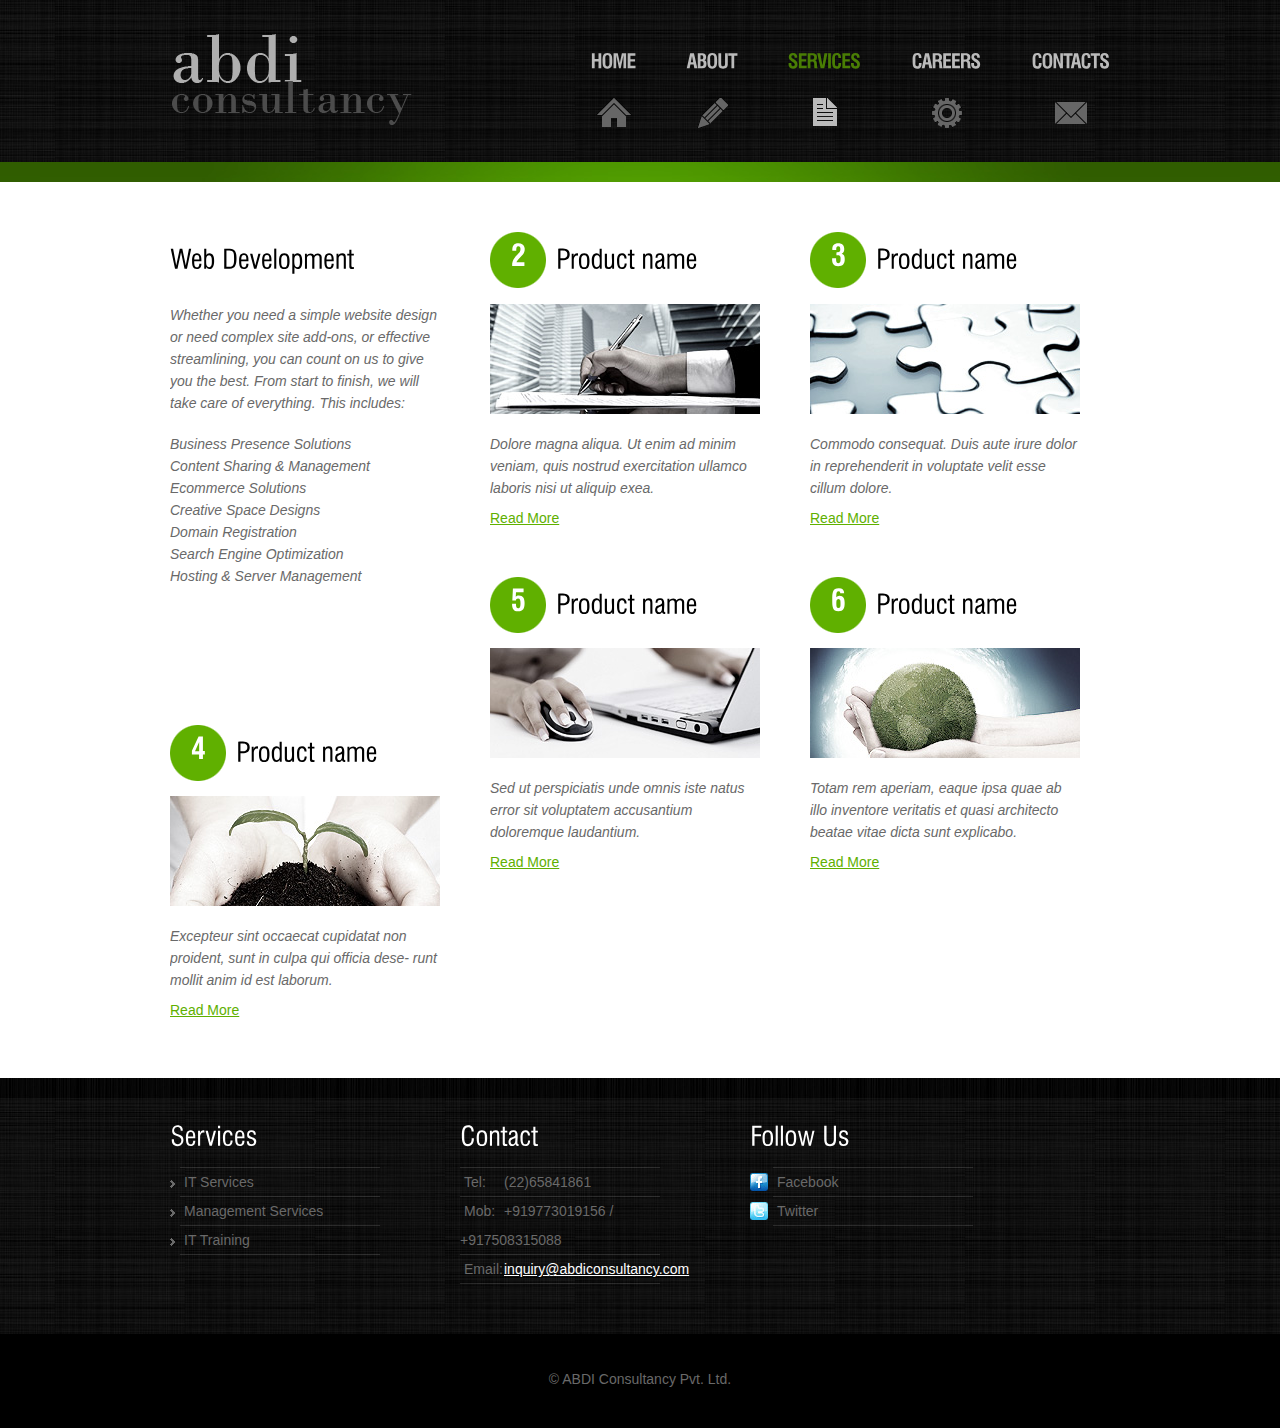
<file: Products.html>
<!DOCTYPE html>
<html lang="en">
<head>
<title>Products</title>
<meta charset="utf-8">
<link rel="stylesheet" href="css/reset.css" type="text/css" media="all">
<link rel="stylesheet" href="css/layout.css" type="text/css" media="all">
<link rel="stylesheet" href="css/style.css" type="text/css" media="all">
<script type="text/javascript" src="js/jquery-1.6.js" ></script>
<script type="text/javascript" src="js/cufon-yui.js"></script>
<script type="text/javascript" src="js/cufon-replace.js"></script>
<script type="text/javascript" src="js/Swis721_Cn_BT_400.font.js"></script>
<script type="text/javascript" src="js/Swis721_Cn_BT_700.font.js"></script>
<script type="text/javascript" src="js/tabs.js"></script>

  <!--[if lt IE 9]>
  	<script type="text/javascript" src="js/html5.js"></script>
	<style type="text/css">
		.bg{ behavior: url(js/PIE.htc); }
	</style>
  <![endif]-->
	<!--[if lt IE 7]>
		<div style=' clear: both; text-align:center; position: relative;'>
			<a href="http://www.microsoft.com/windows/internet-explorer/default.aspx?ocid=ie6_countdown_bannercode"><img src="http://www.theie6countdown.com/images/upgrade.jpg" border="0"  alt="" /></a>
		</div>
	<![endif]-->

</head>

<body id="page4">
	<div class="body1">
	<div class="body2">
	<div class="body5">
		<div class="main">
<!-- header -->
			<header>
				<div class="wrapper">
				<h1><a href="index.html" id="logo">Progress Business Company</a></h1>
				<nav>
					<ul id="menu">
						<li id="nav1"><a href="index.html">Home</a></li>
						<li id="nav2"><a href="about.html">About </a></li>
						<li id="nav3" class="active"><a href="service.html">Services</a></li>
						<li id="nav4"><a href="under-cons.html">Careers</a></li>
						<li id="nav5"><a href="Contacts.html">Contacts</a></li>
					</ul>

				</nav>
				</div>
			</header>
<!-- header end-->
		</div>
	</div>
	</div>
	</div>
	<div class="body3">
		<div class="main">
<!-- content -->
			<article id="content">
				<div class="wrapper">
					<section class="cols">
						<div class="wrapper pad_bot2">
							<h3>Web Development</h3>
							<figure>
							  <ul type="square">
							    Whether you need a simple website design or need complex site add-ons, or effective streamlining, you can count on us to give you the best. From start to finish, we will take care of everything. This includes:
						      </ul>
							</figure>
                          
                              <li>Business Presence Solutions</li>
                          
                              <li>Content Sharing & Management</li>
                              <li>Ecommerce Solutions</li>
                              <li>Creative Space Designs</li>
                              <li>Domain Registration</li>
                              <li>Search Engine Optimization</li>
                              <li>Hosting & Server Management</li>
                            
							<p class="pad_bot1">&nbsp;</p>
							<p class="pad_bot1">&nbsp;</p>
							<p class="pad_bot1">&nbsp;</p>
						</div>
						<div class="wrapper">
							<h3><span class="dropcap">4</span>Product name</h3>
							<figure><img src="images/page4_img2.jpg" alt=""></figure>
							<p class="pad_bot1">Excepteur sint occaecat cupidatat non proident, sunt in culpa qui officia dese- runt mollit anim id est laborum.</p>
							<a href="#" class="link1">Read More</a>
						</div>
					</section>
					<section class="cols pad_left1">
						<div class="wrapper pad_bot2">
							<h3><span class="dropcap">2</span>Product name</h3>
							<figure><img src="images/page4_img3.jpg" alt=""></figure>
							<p class="pad_bot1">Dolore magna aliqua. Ut enim ad minim veniam, quis nostrud exercitation ullamco laboris nisi ut aliquip exea.</p>
							<a href="#" class="link1">Read More</a>
						</div>
						<div class="wrapper">
							<h3><span class="dropcap">5</span>Product name</h3>
							<figure><img src="images/page4_img4.jpg" alt=""></figure>
							<p class="pad_bot1">Sed ut perspiciatis unde omnis iste natus error sit voluptatem accusantium doloremque laudantium.</p>
							<a href="#" class="link1">Read More</a>
						</div>
					</section>
					<section class="cols pad_left1">
						<div class="wrapper pad_bot2">
							<h3><span class="dropcap">3</span>Product name</h3>
							<figure><img src="images/page4_img5.jpg" alt=""></figure>
							<p class="pad_bot1">Commodo consequat. Duis aute irure dolor in reprehenderit in voluptate velit esse cillum dolore.</p>
							<a href="#" class="link1">Read More</a>
						</div>
						<div class="wrapper">
							<h3><span class="dropcap">6</span>Product name</h3>
							<figure><img src="images/page4_img6.jpg" alt=""></figure>
							<p class="pad_bot1">Totam rem aperiam, eaque ipsa quae ab illo inventore veritatis et quasi architecto beatae vitae dicta sunt explicabo.</p>
							<a href="#" class="link1">Read More</a>
						</div>
					</section>
				</div>

			</article>
		</div>
	</div>
	<div class="body4">
		<div class="main">
			<article id="content2">
				<div class="wrapper">
					<section class="col3">
						<h4>Services</h4>
						<ul class="list1">
							<li><a href="under-cons.html">IT Services</a></li>
							<li><a href="under-cons.html">Management Services</a></li>
							<li><a href="under-cons.html">IT Training</a></li>
						</ul>
					</section>
					<section class="col3 pad_left2">
						<h4>Contact</h4>
						<ul class="address">
							<li><span>Tel:</span>(22)65841861</li>
							<li><span>Mob:</span>+919773019156 / +917508315088</li>
							<li><span>Email:</span><a href="mailto:">inquiry@abdiconsultancy.com</a></li>
						</ul>
					</section>
					<section class="col3 pad_left2">
				    <h4>Follow Us</h4>
						<ul id="icons">
							<li><a href="http://www.facebook.com/abdiconsultancy"><img src="images/icon1.jpg" alt="">Facebook</a></li>
							<li><a href="http://www.twitter.com/abdiconsultancy"><img src="images/icon2.jpg" alt="">Twitter</a></li>
							<li></li>
							<li></li>
						</ul>
					</section>
				</div>
			</article>
<!-- content end -->
		</div>
	</div>
		<div class="main">
<!-- footer -->
			<footer>&copy; ABDI Consultancy Pvt. Ltd.</footer>
<!-- footer end -->
		</div>
<script type="text/javascript"> Cufon.now(); </script>
</body>
</html>
</file>
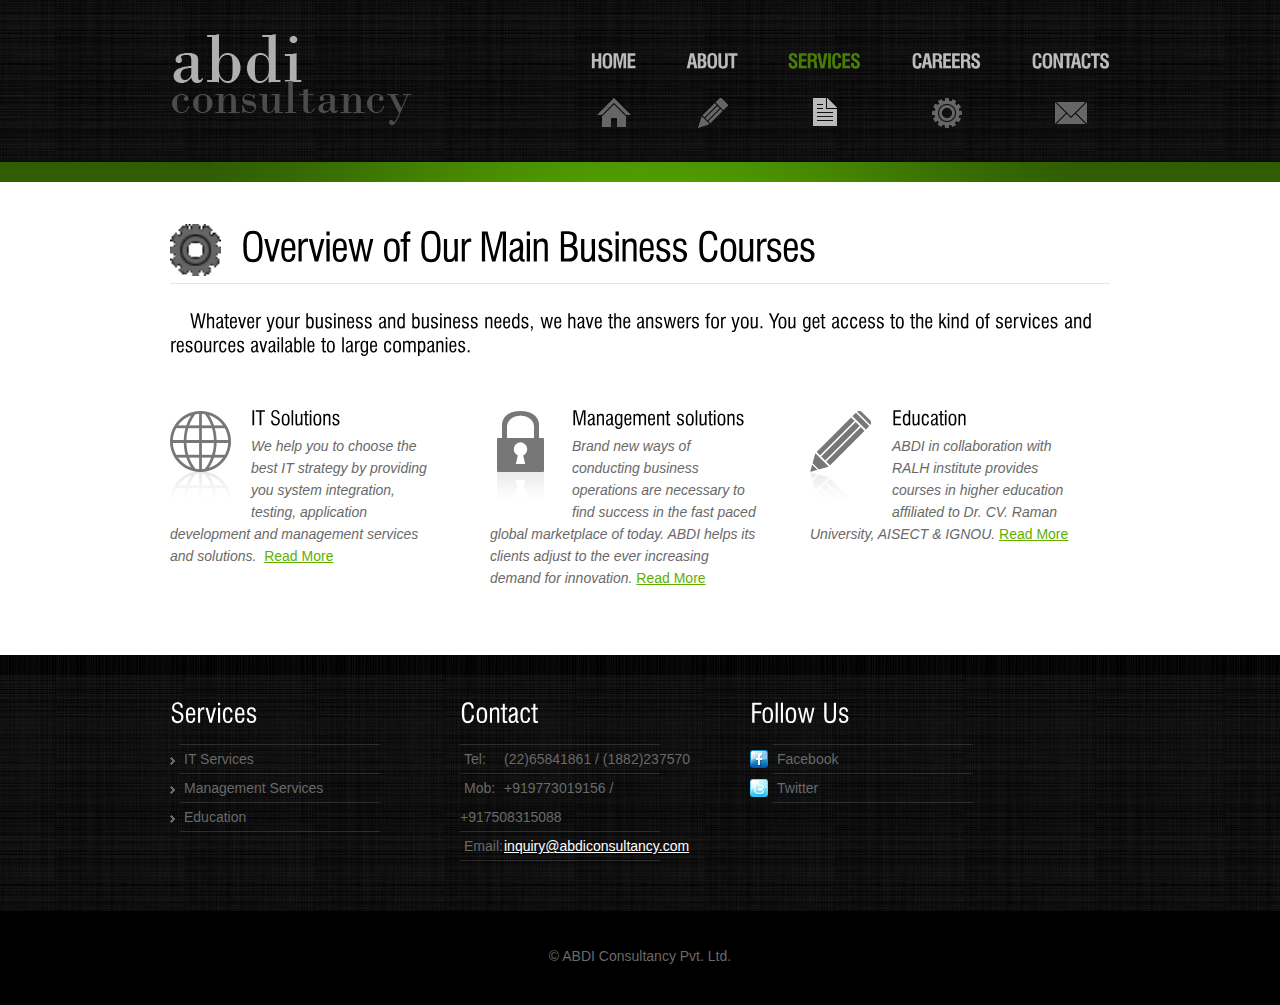
<file: Service.html>
<!DOCTYPE html>
<html lang="en">
<head>
<title>ABDI Consultancy | IT & Management Service Provider</title>
<meta charset="utf-8">
<link rel="stylesheet" href="css/reset.css" type="text/css" media="all">
<link rel="stylesheet" href="css/layout.css" type="text/css" media="all">
<link rel="stylesheet" href="css/style.css" type="text/css" media="all">
<script type="text/javascript" src="js/jquery-1.6.js" ></script>
<script type="text/javascript" src="js/cufon-yui.js"></script>
<script type="text/javascript" src="js/cufon-replace.js"></script>
<script type="text/javascript" src="js/Swis721_Cn_BT_400.font.js"></script>
<script type="text/javascript" src="js/Swis721_Cn_BT_700.font.js"></script>
<script type="text/javascript" src="js/tabs.js"></script>

  <!--[if lt IE 9]>
  	<script type="text/javascript" src="js/html5.js"></script>
	<style type="text/css">
		.bg{ behavior: url(js/PIE.htc); }
	</style>
  <![endif]-->
	<!--[if lt IE 7]>
		<div style=' clear: both; text-align:center; position: relative;'>
			<a href="http://www.microsoft.com/windows/internet-explorer/default.aspx?ocid=ie6_countdown_bannercode"><img src="http://www.theie6countdown.com/images/upgrade.jpg" border="0"  alt="" /></a>
		</div>
	<![endif]-->

</head>

<body id="page3">
	<div class="body1">
	<div class="body2">
	<div class="body5">
		<div class="main">
<!-- header -->
			<header>
				<div class="wrapper">
				<h1><a href="index.html" id="logo">Progress Business Company</a></h1>
				<nav>
					<ul id="menu">
						<li id="nav1"><a href="index.html">Home</a></li>
						<li id="nav2"><a href="about.html">About </a></li>
						<li id="nav3" class="active"><a href="service.html">Services</a></li>
						<li id="nav4"><a href="Careers.html">Careers</a></li>
						<li id="nav5"><a href="Contacts.html">Contacts</a></li>
					</ul>

				</nav>
				</div>
			</header>
<!-- header end--></div>
	</div>
	</div>
	</div>
	<div class="body3">
		<div class="main">
<!-- content -->
			<article id="content">
				<div class="wrapper">
					<h2 class="under"><span class="left marg_right1"><img src="images/menu_icon4.gif" alt="" width="51" height="52"></span>Overview of Our Main Business Courses</h2>
					<div class="wrapper">
					  <div class="wrapper">
					    <figure class="left marg_right1"></figure>
					    <h6>Whatever your business and business needs, we have the answers for you.   You get access to the kind of services and resources available to large   companies.                      </h6>
					    <p>&nbsp;</p>
					  </div>
						<section class="cols">
						  <div class="wrapper pad_bot1">
								<figure class="left marg_right1"><img src="images/page3_img1.gif" alt=""></figure>
								<h6>IT Solutions</h6>
								<p> We help you to choose the best IT strategy by providing you system integration, testing, application development and management services and solutions.  						<a href="IT-Services.html" class="link1">Read More</a>
</p>
							</div>
						</section>
						<section class="cols pad_left1">
							<div class="wrapper pad_bot1">
								<figure class="left marg_right1"><img src="images/page3_img3.gif" alt=""></figure>
								<h6>Management solutions</h6>
								<p> Brand new ways of conducting business operations are necessary to find success in the fast paced global marketplace of today. ABDI helps its clients adjust to the ever increasing demand for innovation.  						<a href="Management-Services.html" class="link1">Read More</a></p>
							</div>
						</section>
						<section class="cols pad_left1">
							<div class="wrapper pad_bot1">
								<figure class="left marg_right1"><img src="images/page3_img4.gif" alt=""></figure>
								<h6>Education</h6>
								<p>ABDI in collaboration with RALH institute provides courses in higher education affiliated to Dr. CV. Raman University,	AISECT	&amp;	IGNOU.			<a href="education.html" class="link1">Read More</a></p>
							</div>
						</section>
					</div>
				</div>

			</article>
		</div>
	</div>
	<div class="body4">
		<div class="main">
			<article id="content2">
				<div class="wrapper">
					<section class="col3">
						<h4>Services</h4>
						<ul class="list1">
							<li><a href="IT-Services.html">IT Services</a></li>
							<li><a href="Management-Services.html">Management Services</a></li>
							<li><a href="education.html">Education</a></li>
						</ul>
					</section>
					<section class="col3 pad_left2">
						<h4>Contact</h4>
						<ul class="address">
							<li><span>Tel:</span>(22)65841861 / (1882)237570</li>
							<li><span>Mob:</span>+919773019156 / +917508315088</li>
							<li><span>Email:</span><a href="mailto:">inquiry@abdiconsultancy.com</a></li>
						</ul>
					</section>
					<section class="col3 pad_left2">
				    <h4>Follow Us</h4>
						<ul id="icons">
							<li><a href="http://www.facebook.com/abdiconsultancy"><img src="images/icon1.jpg" alt="">Facebook</a></li>
							<li><a href="http://www.twitter.com/abdiconsultancy"><img src="images/icon2.jpg" alt="">Twitter</a></li>
							<li></li>
							<li></li>
						</ul>
					</section>
				</div>
			</article>
<!-- content end -->
		</div>
	</div>
		<div class="main">
<!-- footer -->
			<footer>&copy; ABDI Consultancy Pvt. Ltd.</footer>
<!-- footer end -->
		</div>
<script type="text/javascript"> Cufon.now(); </script>
</body>
</html>
</file>
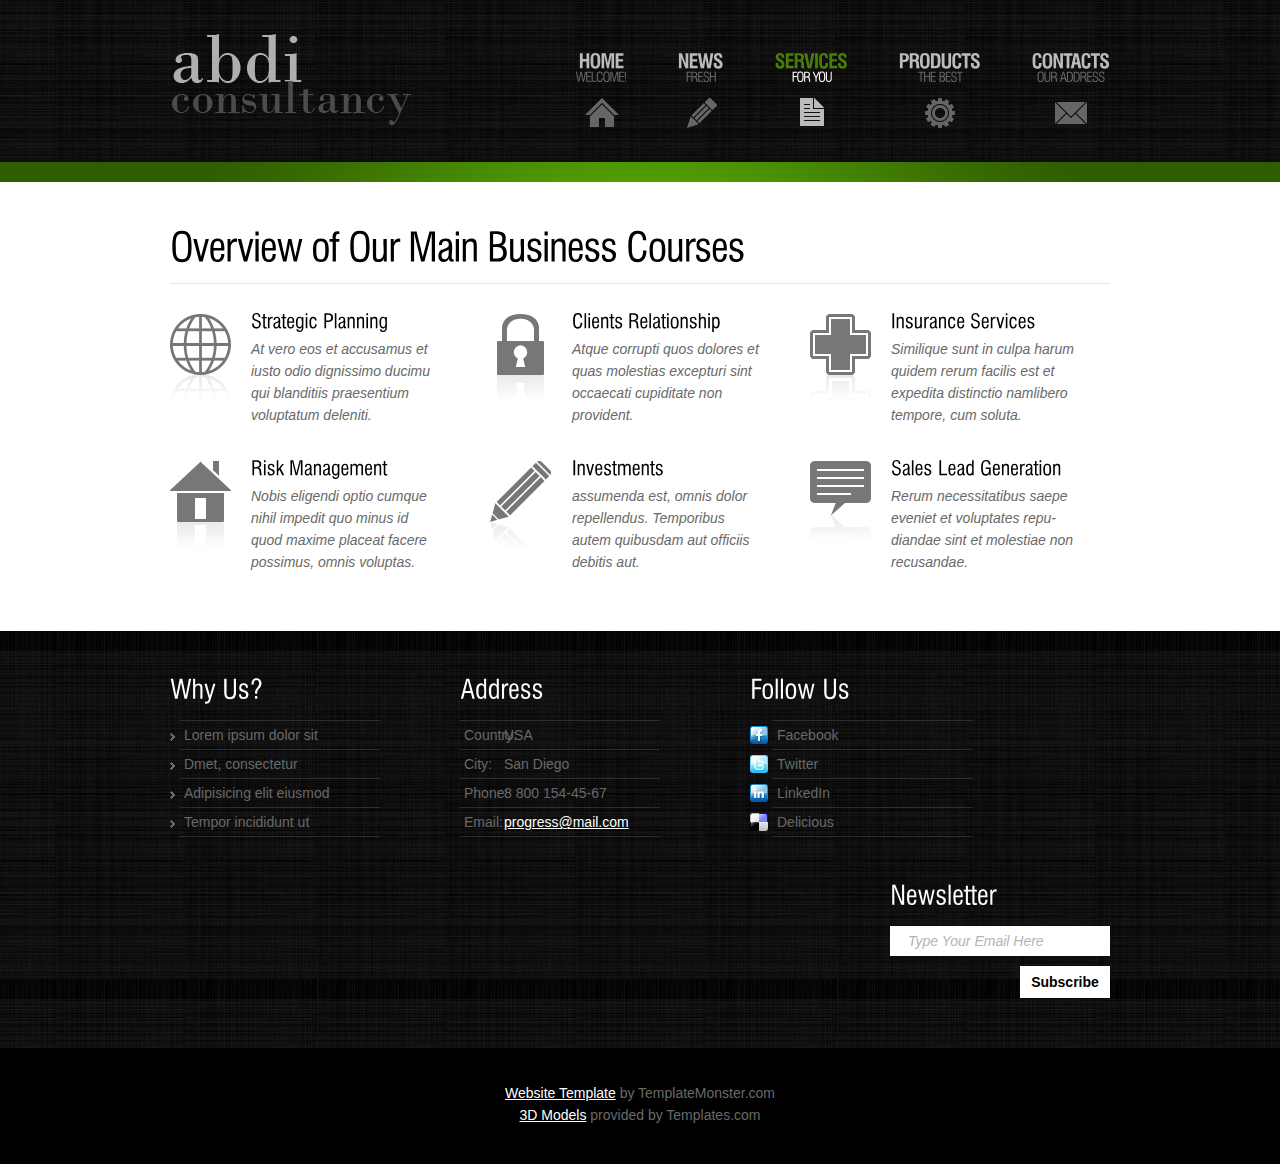
<file: Services.html>
<!DOCTYPE html>
<html lang="en">
<head>
<title>Services</title>
<meta charset="utf-8">
<link rel="stylesheet" href="css/reset.css" type="text/css" media="all">
<link rel="stylesheet" href="css/layout.css" type="text/css" media="all">
<link rel="stylesheet" href="css/style.css" type="text/css" media="all">
<script type="text/javascript" src="js/jquery-1.6.js" ></script>
<script type="text/javascript" src="js/cufon-yui.js"></script>
<script type="text/javascript" src="js/cufon-replace.js"></script>
<script type="text/javascript" src="js/Swis721_Cn_BT_400.font.js"></script>
<script type="text/javascript" src="js/Swis721_Cn_BT_700.font.js"></script>
<script type="text/javascript" src="js/tabs.js"></script>

  <!--[if lt IE 9]>
  	<script type="text/javascript" src="js/html5.js"></script>
	<style type="text/css">
		.bg{ behavior: url(js/PIE.htc); }
	</style>
  <![endif]-->
	<!--[if lt IE 7]>
		<div style=' clear: both; text-align:center; position: relative;'>
			<a href="http://www.microsoft.com/windows/internet-explorer/default.aspx?ocid=ie6_countdown_bannercode"><img src="http://www.theie6countdown.com/images/upgrade.jpg" border="0"  alt="" /></a>
		</div>
	<![endif]-->

</head>

<body id="page3">
	<div class="body1">
	<div class="body2">
	<div class="body5">
		<div class="main">
<!-- header -->
			<header>
				<div class="wrapper">
				<h1><a href="index.html" id="logo">Progress Business Company</a></h1>
				<nav>
					<ul id="menu">
						<li id="nav1"><a href="index.html">Home<span>Welcome!</span></a></li>
						<li id="nav2"><a href="News.html">News<span>Fresh</span></a></li>
						<li id="nav3" class="active"><a href="Services.html">Services<span>for you</span></a></li>
						<li id="nav4"><a href="Products.html">Products<span>The best</span></a></li>
						<li id="nav5"><a href="Contacts.html">Contacts<span>Our Address</span></a></li>
					</ul>
				</nav>
				</div>
			</header><div class="ic">More Website Templates  at TemplateMonster.com!</div>
<!-- header end-->
		</div>
	</div>
	</div>
	</div>
	<div class="body3">
		<div class="main">
<!-- content -->
			<article id="content">
				<div class="wrapper">
					<h2 class="under">Overview of Our Main Business Courses</h2>
					<div class="wrapper">
						<section class="cols">
							<div class="wrapper pad_bot1">
								<figure class="left marg_right1"><img src="images/page3_img1.gif" alt=""></figure>
								<h6>Strategic Planning</h6>
								<p>At vero eos et accusamus et iusto odio dignissimo ducimu qui blanditiis praesentium voluptatum deleniti.</p>
							</div>
							<div class="wrapper">
								<figure class="left marg_right1"><img src="images/page3_img2.gif" alt=""></figure>
								<h6>Risk Management</h6>
								<p>Nobis eligendi optio cumque nihil impedit quo minus id quod maxime placeat facere possimus, omnis voluptas. </p>
							</div>
						</section>
						<section class="cols pad_left1">
							<div class="wrapper pad_bot1">
								<figure class="left marg_right1"><img src="images/page3_img3.gif" alt=""></figure>
								<h6>Clients Relationship</h6>
								<p>Atque corrupti quos dolores et quas molestias excepturi sint occaecati cupiditate non provident.</p>
							</div>
							<div class="wrapper">
								<figure class="left marg_right1"><img src="images/page3_img4.gif" alt=""></figure>
								<h6>Investments</h6>
								<p>assumenda est, omnis dolor repellendus. Temporibus autem quibusdam aut officiis debitis aut.</p>
							</div>
						</section>
						<section class="cols pad_left1">
							<div class="wrapper pad_bot1">
								<figure class="left marg_right1"><img src="images/page3_img5.gif" alt=""></figure>
								<h6>Insurance Services</h6>
								<p>Similique sunt in culpa harum quidem rerum facilis est et expedita distinctio namlibero tempore, cum soluta.</p>
							</div>
							<div class="wrapper">
								<figure class="left marg_right1"><img src="images/page3_img6.gif" alt=""></figure>
								<h6>Sales Lead Generation</h6>
								<p>Rerum necessitatibus saepe eveniet et voluptates repu- diandae sint et molestiae non recusandae.</p>
							</div>
						</section>
					</div>
				</div>

			</article>
		</div>
	</div>
	<div class="body4">
		<div class="main">
			<article id="content2">
				<div class="wrapper">
					<section class="col3">
						<h4>Why Us?</h4>
						<ul class="list1">
							<li><a href="#">Lorem ipsum dolor sit</a></li>
							<li><a href="#">Dmet, consectetur</a></li>
							<li><a href="#">Adipisicing elit eiusmod </a></li>
							<li><a href="#">Tempor incididunt ut</a></li>
						</ul>
					</section>
					<section class="col3 pad_left2">
						<h4>Address</h4>
						<ul class="address">
							<li><span>Country:</span>USA</li>
							<li><span>City:</span>San Diego</li>
							<li><span>Phone:</span>8 800 154-45-67</li>
							<li><span>Email:</span><a href="mailto:">progress@mail.com</a></li>
						</ul>
					</section>
					<section class="col3 pad_left2">
						<h4>Follow Us</h4>
						<ul id="icons">
							<li><a href="#"><img src="images/icon1.jpg" alt="">Facebook</a></li>
							<li><a href="#"><img src="images/icon2.jpg" alt="">Twitter</a></li>
							<li><a href="#"><img src="images/icon3.jpg" alt="">LinkedIn</a></li>
							<li><a href="#"><img src="images/icon4.jpg" alt="">Delicious</a></li>
						</ul>
					</section>
					<section class="col2 right">
						<h4>Newsletter</h4>
						<form id="newsletter" method="post">
							<div>
								<div class="wrapper">
									<input class="input" type="text" value="Type Your Email Here"  onblur="if(this.value=='') this.value='Type Your Email Here'" onFocus="if(this.value =='Type Your Email Here' ) this.value=''" >
								</div>
								<a href="#" class="button" onClick="document.getElementById('newsletter').submit()">Subscribe</a>
							</div>
						</form>
					</section>
				</div>
			</article>
<!-- content end -->
		</div>
	</div>
		<div class="main">
<!-- footer -->
			<footer>
				<a rel="nofollow" href="http://www.templatemonster.com/" target="_blank">Website Template</a> by TemplateMonster.com<br>
				<a href="http://www.templates.com/product/3d-models/" target="_blank">3D Models</a> provided by Templates.com
			</footer>
<!-- footer end -->
		</div>
<script type="text/javascript"> Cufon.now(); </script>
<script>
	$(document).ready(function() {
		tabs.init();
	})
</script>
</body>
</html>
</file>
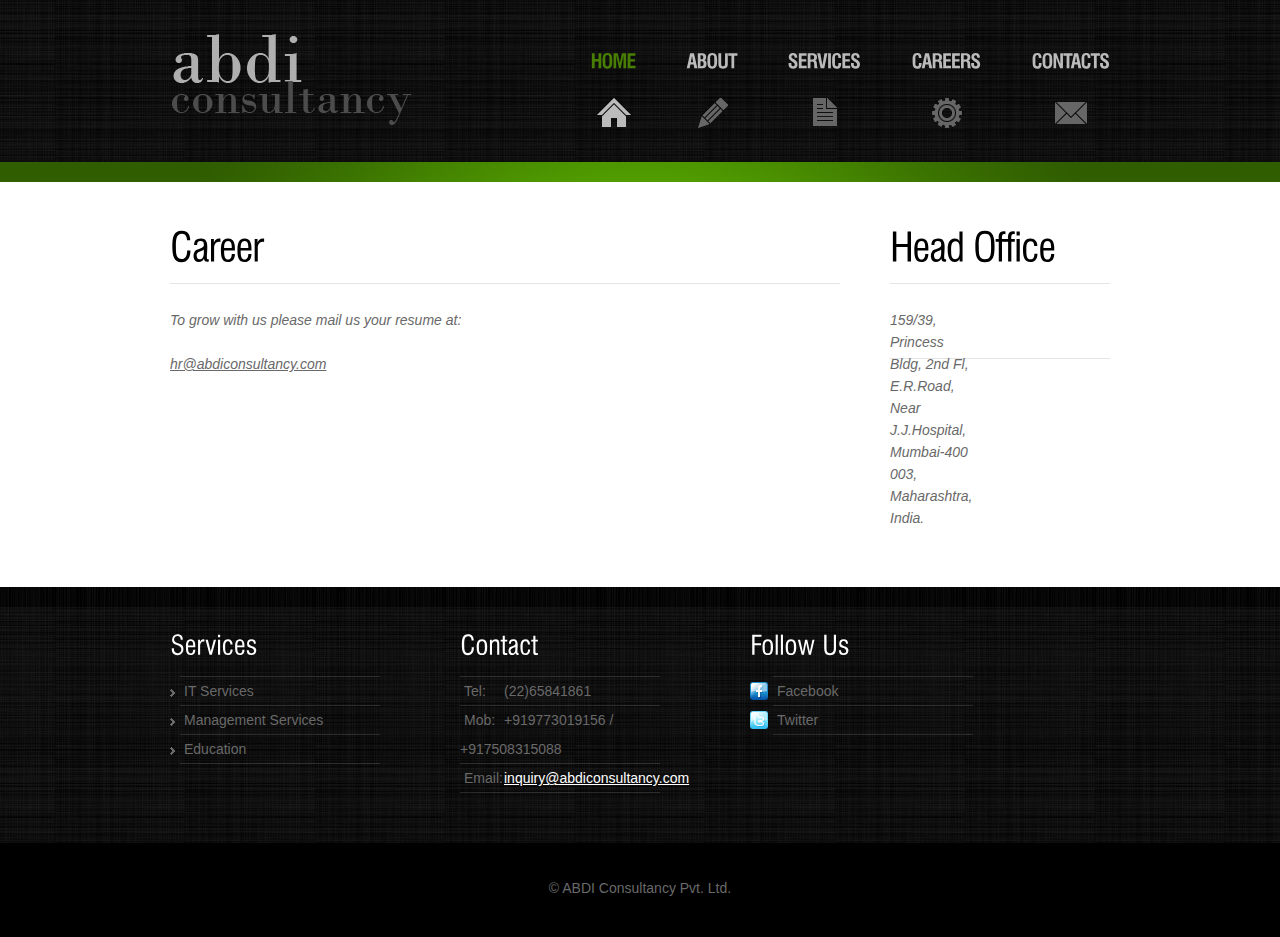
<file: under-cons.html>
<!DOCTYPE html>
<html lang="en">
<head>
<title>ABDI Consultancy | IT & Management Service Provider</title>
<meta charset="utf-8">
<link rel="stylesheet" href="css/reset.css" type="text/css" media="all">
<link rel="stylesheet" href="css/layout.css" type="text/css" media="all">
<link rel="stylesheet" href="css/style.css" type="text/css" media="all">
<script type="text/javascript" src="js/jquery-1.6.js" ></script>
<script type="text/javascript" src="js/cufon-yui.js"></script>
<script type="text/javascript" src="js/cufon-replace.js"></script>
<script type="text/javascript" src="js/Swis721_Cn_BT_400.font.js"></script>
<script type="text/javascript" src="js/Swis721_Cn_BT_700.font.js"></script>
<script type="text/javascript" src="js/tabs.js"></script>
<!--[if lt IE 9]>
  	<script type="text/javascript" src="js/html5.js"></script>
	<style type="text/css">
		.bg{ behavior: url(js/PIE.htc); }
	</style>
<![endif]-->
<!--[if lt IE 7]>
		<div style=' clear: both; text-align:center; position: relative;'>
			<a href="http://www.microsoft.com/windows/internet-explorer/default.aspx?ocid=ie6_countdown_bannercode"><img src="http://www.theie6countdown.com/images/upgrade.jpg" border="0"  alt="" /></a>
		</div>
<![endif]-->
</head>
<body id="page5">



	<div class="body1">
	<div class="body2">
	<div class="body5">
		<div class="main">
<!-- header -->
			<header>
				<div class="wrapper">
				<h1><a href="index.html" id="logo">ABDI Consultancy</a></h1>
				<nav>
					<ul id="menu">
						<li id="nav1" class="active"><a href="index.html">Home</a></li>
						<li id="nav2"><a href="about.html">About </a></li>
						<li id="nav3"><a href="Service.html">Services</a></li>
						<li id="nav4"><a href="under-cons.html">Careers</a></li>
						<li id="nav5"><a href="Contacts.html">Contacts</a></li>
					</ul>
				</nav>
				</div>
			</header>
<!-- header end-->
		</div>
	</div>
	</div>
	</div>
	<div class="body3">
		<div class="main">
<!-- content -->
			<article id="content">
				<div class="wrapper">
					<section class="col1">
						<h2 class="under">Career</h2>
						<p>To grow with us please mail us your resume at:</p>
						<p><a href="mailto:hr@abdiconsultancy.com">hr@abdiconsultancy.com</a></p>
						
			      </section>
					<section class="col2 pad_left1">
				    <h2 class="under">Head Office</h2>
						<div id="address"><span>
						  <p>159/39, Princess Bldg, 2nd Fl, E.R.Road, Near J.J.Hospital, Mumbai-400 003, Maharashtra, India.<br>
						  </p>
</div>
						<h2 class="under">&nbsp;</h2>
						<p>&nbsp;</p>
					</section>
				</div>

			</article>
		</div>
	</div>
	<div class="body4">
		<div class="main">
			<article id="content2">
				<div class="wrapper">
					<section class="col3">
						<h4>Services</h4>
						<ul class="list1">
							<li><a href="IT-Services.html">IT Services</a></li>
							<li><a href="Management-Services.html">Management Services</a></li>
							<li><a href="education.html">Education</a></li>
						</ul>
					</section>
					<section class="col3 pad_left2">
						<h4>Contact</h4>
						<ul class="address">
							<li><span>Tel:</span>(22)65841861</li>
							<li><span>Mob:</span>+919773019156 / +917508315088</li>
							<li><span>Email:</span><a href="mailto:">inquiry@abdiconsultancy.com</a></li>
						</ul>
					</section>
					<section class="col3 pad_left2">
				    <h4>Follow Us</h4>
						<ul id="icons">
							<li><a href="http://www.facebook.com/abdiconsultancy"><img src="images/icon1.jpg" alt="">Facebook</a></li>
							<li><a href="http://www.twitter.com/abdiconsultancy"><img src="images/icon2.jpg" alt="">Twitter</a></li>
							<li></li>
							<li></li>
						</ul>
					</section>
				</div>
			</article>
<!-- content end -->
		</div>
	</div>
		<div class="main">
<!-- footer -->
			<footer>&copy; ABDI Consultancy Pvt. Ltd.</footer>
<!-- footer end -->
		</div>
<script type="text/javascript"> Cufon.now(); </script>
</body>
</html>
</file>
<file: css/layout.css>
.col1, .col2, .col3, .cols { float:left;}

.cols{
	width:250px;
}

.col1{ width:670px;}
.col3{
	width:250px;
}
.col2{ width:220px;}


/*======= index.html =======*/
#page1 .body2{ background:url(../images/bg_slider.gif) bottom repeat-x}
#page1 header{height:551px;}
/*======= index-1.html =======*/
/*======= index-2.html =======*/
#page3 .cols{ width:270px;}
#page3 #content{ padding-top:4px}
#page3 figure{ padding-top:5px;}
/*======= index-3.html =======*/
#page4 .cols{ width:270px;}
#page4 h3{ line-height:2.1em; margin-bottom:1px;}
#page4 figure{ padding-bottom:19px;}
#page4 .pad_bot2{ padding-bottom:48px;}
#page4 #content { padding-bottom:57px;}
/*======= index-4.html =======*/
#page5 #content{ padding-top:4px}
/*======= index-5.html =======*/
/*======= index-6.html =======*/
</file>
<file: css/style.css>
/* Getting the new tags to behave */
article, aside, audio, canvas, command, datalist, details, embed, figcaption, figure, footer, header, hgroup, keygen, meter, nav, output, progress, section, source, video{display:block}
mark, rp, rt, ruby, summary, time{display:inline }
/* Left & Right alignment */
.left {float:left}
.right {float:right}
.wrapper {width:100%;overflow:hidden}
/* Global properties ======================================================== */
body{background:#000;border:0;font:14px "Trebuchet MS", Arial, Helvetica, sans-serif;color:#696969;line-height:22px;font-style:italic}
.ic, .ic a {border:0;float:right;background:#fff;color:#f00;width:50%;line-height:10px;font-size:10px;margin:-220% 0 0 0;overflow:hidden;padding:0}
.css3{border-radius:8px;-moz-border-radius:8px;-webkit-border-radius:8px;box-shadow:0 0 4px rgba(0, 0, 0, .4);-moz-box-shadow:0 0 4px rgba(0, 0, 0, .4);-webkit-box-shadow:0 0 4px rgba(0, 0, 0, .4);position:relative}
.body1{background:url(../images/bg.jpg) bottom center repeat}
.body2{background:url(../images/bg_top2.gif) bottom repeat-x}
.body3{background:#fff}
.body4{background:url(../images/bg.jpg) top center repeat}
.body5{background:url(../images/bg_top_img.jpg) center bottom no-repeat}
/* Global Structure ============================================================= */
.main {margin:0 auto;width:940px}
/* ============================= main layout ====================== */
a{color:#696969;text-decoration:underline;outline:none}
a:hover{text-decoration:none}
h1{float:left}
h2{font-size:40px;font-style:normal;font-weight:400;line-height:1.2em;padding:38px 0 11px 0;color:#000;letter-spacing:-1px}
h2.under{border-bottom:1px solid #e5e5e5;margin-bottom:25px}
h3{font-size:26px;color:#000;line-height:1.2em;letter-spacing:-0px;padding-bottom:16px;font-weight:400;font-style:normal}
h3 span{display:block;margin-top:-7px}
* + html h3 span{margin-top:-25px}
h3 .dropcap{
	float:left;
	width:56px;
	height:56px;
	margin-top:0px;
	margin-right:10px;
	background:url(../images/dropcap1.gif) 0 0 no-repeat;
	font-size:30px;
	color:#fff;
	text-align:center;
	font-weight:700;
	line-height:1.2em;
	padding-top:6px
}
h4{font-size:26px;line-height:1.2em;color:#fff;font-weight:400;padding:43px 0 15px 0}
h5{font-size:33px;color:#000;line-height:1.7em;padding:0 0 16px 0;font-weight:400;font-style:normal}
h5 .dropcap{float:left;width:56px;height:56px;margin-top:0px;margin-right:10px;background:url(../images/dropcap1.gif) 0 0 no-repeat;color:#fff;text-align:center}
h5 .dropcap strong{font-weight:700;font-size:34px;line-height:1.2em;display:block;padding-top:3px;letter-spacing:-2px}
h5 .dropcap span{font-weight:400;font-size:14px;line-height:1.2em;display:block;margin-top:-8px}
h6{font-size:20px;line-height:1.2em;color:#000;padding:0 0 5px 0;font-style:normal;font-weight:400}
p{padding-bottom:22px}
/* ============================= header ====================== */
header{padding-top:34px;height:148px}
#logo{display:block;background:url(../images/logo.png) 0 0 no-repeat;width:288px;height:94px;text-indent:-9999px}
#menu {float:right;padding-top:15px}
#menu li {float:left;padding-left:51px}
#menu li a{display:block;font:20px "Trebuchet MS", Arial, Helvetica, sans-serif;line-height:1.2em;color:#bbb;text-transform:uppercase;text-decoration:none;text-align:center;letter-spacing:-1px;height:79px;font-style:normal;font-weight:700}
#menu li a span{font-size:13px;line-height:1.2em;color:#666666;display:block;letter-spacing:-1px;margin-top:-3px;font-weight:normal}
#menu li a:hover, #menu .active a{color:#497e04}
#menu li a:hover span, #menu .active a span{color:#fff}
#menu #nav1 a{background:url(../images/menu_icon1.gif) bottom center no-repeat}
#menu #nav1 a:hover, #menu #nav1.active a{background:url(../images/menu_icon1_active.gif) bottom center no-repeat}
#menu #nav2 a{background:url(../images/menu_icon2.gif) bottom center no-repeat}
#menu #nav2 a:hover, #menu #nav2.active a{background:url(../images/menu_icon2_active.gif) bottom center no-repeat}
#menu #nav3 a{background:url(../images/menu_icon3.gif) bottom center no-repeat}
#menu #nav3 a:hover, #menu #nav3.active a{background:url(../images/menu_icon3_active.gif) bottom center no-repeat}
#menu #nav4 a{background:url(../images/menu_icon4.gif) bottom center no-repeat}
#menu #nav4 a:hover, #menu #nav4.active a{background:url(../images/menu_icon4_active.gif) bottom center no-repeat}
#menu #nav5 a{background:url(../images/menu_icon5.gif) bottom center no-repeat}
#menu #nav5 a:hover, #menu #nav5.active a{background:url(../images/menu_icon5_active.gif) bottom center no-repeat}
.slider{top:162px;position:absolute;z-index:1}
.slider .items{display:none}
.slider  .pagination{position:absolute;z-index:2;bottom:47px;left:432px}
.slider  .pagination li{float:left;padding-right:4px}
.slider  .pagination a{display:block;width:16px;height:16px;text-indent:-9999px;background:url(../images/buttons.png) right 0 no-repeat}
.slider  .pagination a:hover, .slider  .pagination .current a{background-position:left}
/* ============================= content ====================== */
#content{padding-top:50px;padding-bottom:36px}
#content2{padding-bottom:50px}
.pad_left1{padding-left:50px}
.pad_left2{padding-left:40px}
.pad_bot1{padding-bottom:8px}
.pad_bot2{padding-bottom:40px}
.marg_right1{margin-right:20px}
.link1{color:#60b000;font-style:normal}
.testimonials{width:100%;position:relative;z-index:1;height:210px;overflow:hidden}
#testimonials div{background:url(../images/bg_testimonials.gif) 0 bottom no-repeat #f5f5f5;padding:25px 27px 53px 29px}
#testimonials span{display:block;padding:0 0 0 11px;font-style:normal}
.testimonials li{height:210px}
.up, .down{position:absolute;z-index:2;bottom:8px;right:0;width:32px;height:32px;display:block}
.up{right:33px;background:url(../images/marker_up.gif) 0 0 no-repeat}
.down{background:url(../images/marker_down.gif) 0 0 no-repeat}
.up:hover, .down:hover{background-position:bottom}
.color1{color:#000}
.color2{color:#60b000}
.list1{background:url(../images/line_hor1.png) 10px 0 no-repeat;padding-top:1px}
.list1 li{background:url(../images/line_hor1.png) 10px bottom no-repeat;line-height:29px}
.list1 a{color:#696969;text-decoration:none;font-style:normal;padding-left:14px;background:url(../images/marker_1.gif) 0 6px no-repeat}
.list1 a:hover{color:#fff}
.address{background:url(../images/line_hor1.png) 0px 0 no-repeat;padding-top:1px}
.address li{background:url(../images/line_hor1.png) 0px bottom no-repeat;line-height:29px;font-style:normal}
.address span{
	padding-left:4px;
	float:left;
	width:40px
}
.address a{color:#fff}
#icons{background:url(../images/line_hor1.png) 23px 0 no-repeat;padding-top:1px}
#icons li{background:url(../images/line_hor1.png) 23px bottom no-repeat;line-height:29px}
#icons a{color:#696969;text-decoration:none;font-style:normal;display:inline-block}
#icons img{float:left;margin-right:9px;margin-top:5px}
#icons a:hover{color:#fff}
/*--- tabs begin ---*/
.tabs {}
.tabs ul.nav {float:left;padding-left:372px;padding-bottom:24px}
.tabs ul.nav li{padding-right:1px;float:left}
.tabs ul.nav li a{display:block;position:relative;width:32px;height:32px;font-size:19px;color:#fff;line-height:32px;background:#60b000;text-decoration:none;text-align:center}
.tabs ul.nav .selected a, .tabs ul.nav  a:hover{background:#696969}
.tabs .tab-content {display:none}
/*--- tabs end ---*/
#address span{float:left;width:80px}
/* ============================= footer ====================== */
footer {padding:34px 0 38px 0;font-style:normal;color:#696969;text-align:center}
footer a{color:#fff}
footer a:hover{}
/* ============================= forms ============================= */
#ContactForm {margin-top:-4px}
#ContactForm span{width:109px;float:left;line-height:26px}
#ContactForm .wrapper{min-height:30px}
#ContactForm .textarea_box{min-height:275px;width:100%;overflow:hidden;padding-bottom:6px}
#ContactForm {}
#ContactForm {}
#ContactForm a{margin-left:10px;float:right;width:62px;font-style:normal;font-weight:bold;color:#fff;height:32px;line-height:32px;text-decoration:none;background:#60b000;text-align:center}
#ContactForm a:hover{background:#080808}
#ContactForm .input {width:269px;height:18px;border:1px solid #e5e5e5;background:#fff;padding:3px 5px;color:#696968;font:14px "Trebuchet MS", Arial, Helvetica, sans-serif;font-style:italic;margin:0}
#ContactForm textarea {overflow:auto;width:549px;height:258px;border:1px solid #e5e5e5;background:#fff;padding:3px 5px;color:#696968;font:14px "Trebuchet MS", Arial, Helvetica, sans-serif;font-style:italic;margin:0}
#newsletter{}
#newsletter .input{background:#fff;padding:6px 18px;width:184px;height:18px;font:14px "Trebuchet MS", Arial, Helvetica, sans-serif;font-style:inherit;color:#b4b4b4;margin:0}
#newsletter .input:focus{color:#696969}
#newsletter .wrapper{min-height:40px}
#newsletter a{float:right;width:90px;height:32px;background:#fff;line-height:32px;color:#000;font-weight:bold;text-align:center;font-style:normal;text-decoration:none}
#newsletter a:hover{background:#60b000;color:#fff}
</file>
<file: SpryAssets/SpryCollapsiblePanel.css>
@charset "UTF-8";

/* SpryCollapsiblePanel.css - version 0.5 - Spry Pre-Release 1.6.1 */

/* Copyright (c) 2006. Adobe Systems Incorporated. All rights reserved. */

/* This is the selector for the main CollapsiblePanel container. For our
 * default style, the CollapsiblePanel is responsible for drawing the borders
 * around the widget.
 *
 * If you want to constrain the width of the CollapsiblePanel widget, set a width on
 * the CollapsiblePanel container. By default, our CollapsiblePanel expands horizontally to fill
 * up available space.
 *
 * The name of the class ("CollapsiblePanel") used in this selector is not necessary
 * to make the widget function. You can use any class name you want to style the
 * CollapsiblePanel container.
 */
.CollapsiblePanel {
	margin: 0px;
	padding: 0px;
	border-top-style: none;
	border-right-style: none;
	border-bottom-style: none;
	border-left-style: none;
	border-top-color: #FFF;
	border-right-color: #FFF;
	border-bottom-color: #FFF;
	border-left-color: #FFF;
}

/* This is the selector for the CollapsiblePanelTab. This container houses
 * the title for the panel. This is also the container that the user clicks
 * on to open or close the panel.
 *
 * The name of the class ("CollapsiblePanelTab") used in this selector is not necessary
 * to make the widget function. You can use any class name you want to style an
 * CollapsiblePanel panel tab container.
 */
.CollapsiblePanelTab {
	background-color: #FFF;
	margin: 0px;
	padding: 2px;
	cursor: pointer;
	-moz-user-select: none;
	-khtml-user-select: none;
	font-family: sans-serif;
	font-size: 1.5em;
	font-weight: bold;
	color: #333;
	border-bottom-style: none;
	border-top-color: #FFF;
	border-right-color: #FFF;
	border-bottom-color: #FFF;
	border-left-color: #FFF;
}

/* This is the selector for a CollapsiblePanel's Content area. It's important to note that
 * you should never put any padding on the content area element if you plan to
 * use the CollapsiblePanel's open/close animations. Placing a non-zero padding on the content
 * element can cause the CollapsiblePanel to abruptly grow in height while the panels animate.
 *
 * The name of the class ("CollapsiblePanelContent") used in this selector is not necessary
 * to make the widget function. You can use any class name you want to style a
 * CollapsiblePanel content container.
 */
.CollapsiblePanelContent {
	margin: 0px;
	padding: 0px;
}

/* An anchor tag can be used inside of a CollapsiblePanelTab so that the
 * keyboard focus ring appears *inside* the tab instead of around the tab.
 * This is an example of how to make the text within the anchor tag look
 * like non-anchor (normal) text.
 */
.CollapsiblePanelTab a {
	color: black;
	text-decoration: none;
}

/* This is an example of how to change the appearance of the panel tab that is
 * currently open. The class "CollapsiblePanelOpen" is programatically added and removed
 * from panels as the user clicks on the tabs within the CollapsiblePanel.
 */
.CollapsiblePanelOpen .CollapsiblePanelTab {
	background-color: #EEE;
}

/* This is an example of how to change the appearance of the panel tab when the
 * CollapsiblePanel is closed. The "CollapsiblePanelClosed" class is programatically added and removed
 * whenever the CollapsiblePanel is closed.
 */

.CollapsiblePanelClosed .CollapsiblePanelTab {
	color: #333;
	background-color: #FFF;
 /* background-color: #EFEFEF */
}

/* This is an example of how to change the appearance of the panel tab as the
 * mouse hovers over it. The class "CollapsiblePanelTabHover" is programatically added
 * and removed from panel tab containers as the mouse enters and exits the tab container.
 */
.CollapsiblePanelTabHover,  .CollapsiblePanelOpen .CollapsiblePanelTabHover {
	background-color: #CCC;
}

/* This is an example of how to change the appearance of all the panel tabs when the
 * CollapsiblePanel has focus. The "CollapsiblePanelFocused" class is programatically added and removed
 * whenever the CollapsiblePanel gains or loses keyboard focus.
 */
.CollapsiblePanelFocused .CollapsiblePanelTab {
	background-color: #3399FF;
}
</file>
